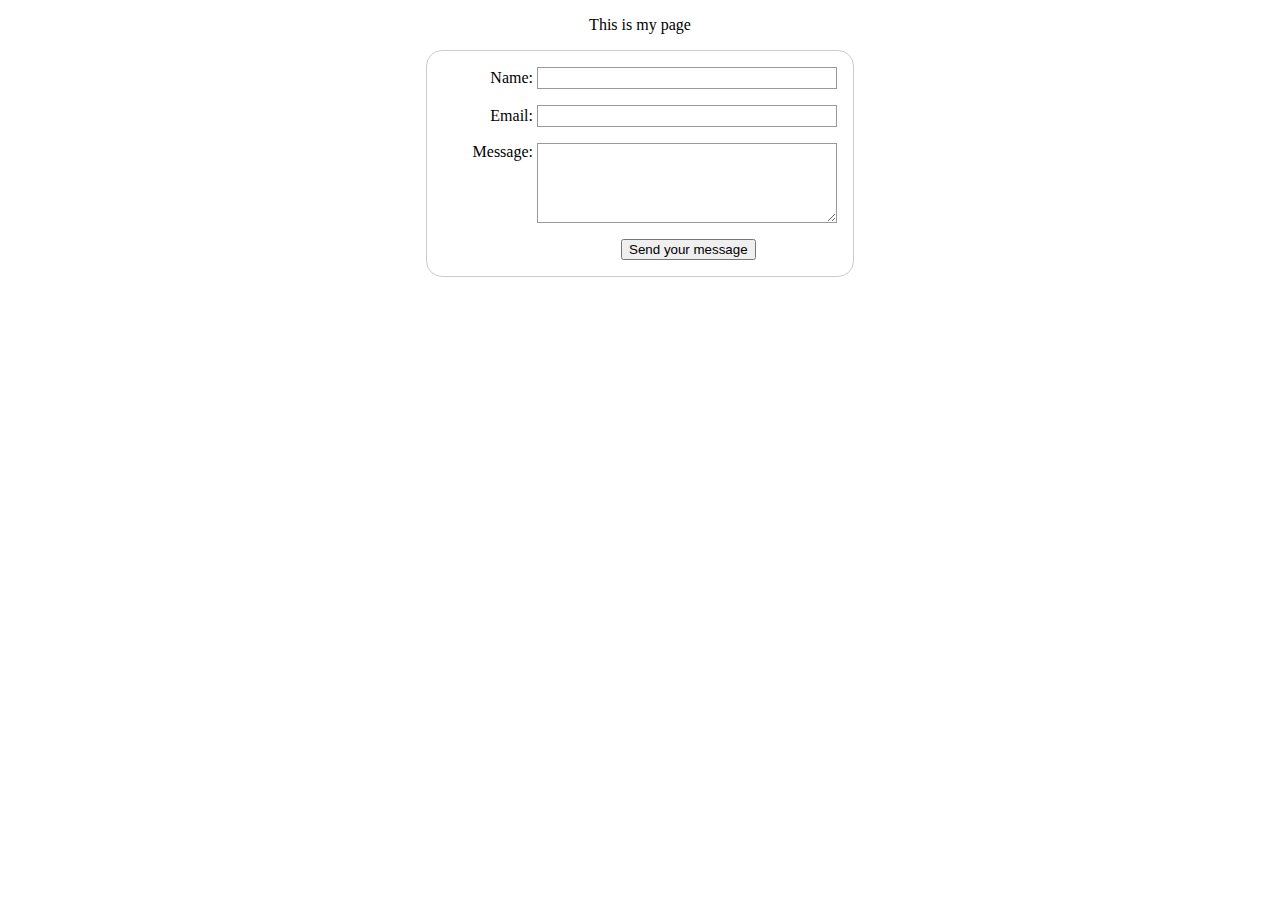
<file: Form-Basics/index.html>
<!DOCTYPE html>
<html lang="en-US">
  <head>
    <meta charset="utf-8">
    <meta name="viewport" content="width=device-width">
    <link rel="stylesheet" href="style.css">
    <title>My test page</title>
  </head>
  <body>
    <p>This is my page</p>
    <form action="/my-handling-form-page" method="post">
      <ul>
        <li>
          <label for="name">Name:</label>
          <input type="text" id="name" name="user_name" />
        </li>
        <li>
          <label for="mail">Email:</label>
          <input type="email" id="mail" name="user_email" />
        </li>
        <li>
          <label for="msg">Message:</label>
          <textarea name="user_message" id="msg"></textarea>
        </li>
        <li class="button">
          <button type="submit">Send your message</button>
        </li>
      </ul>
    </form>
  </body>
</html>
</file>
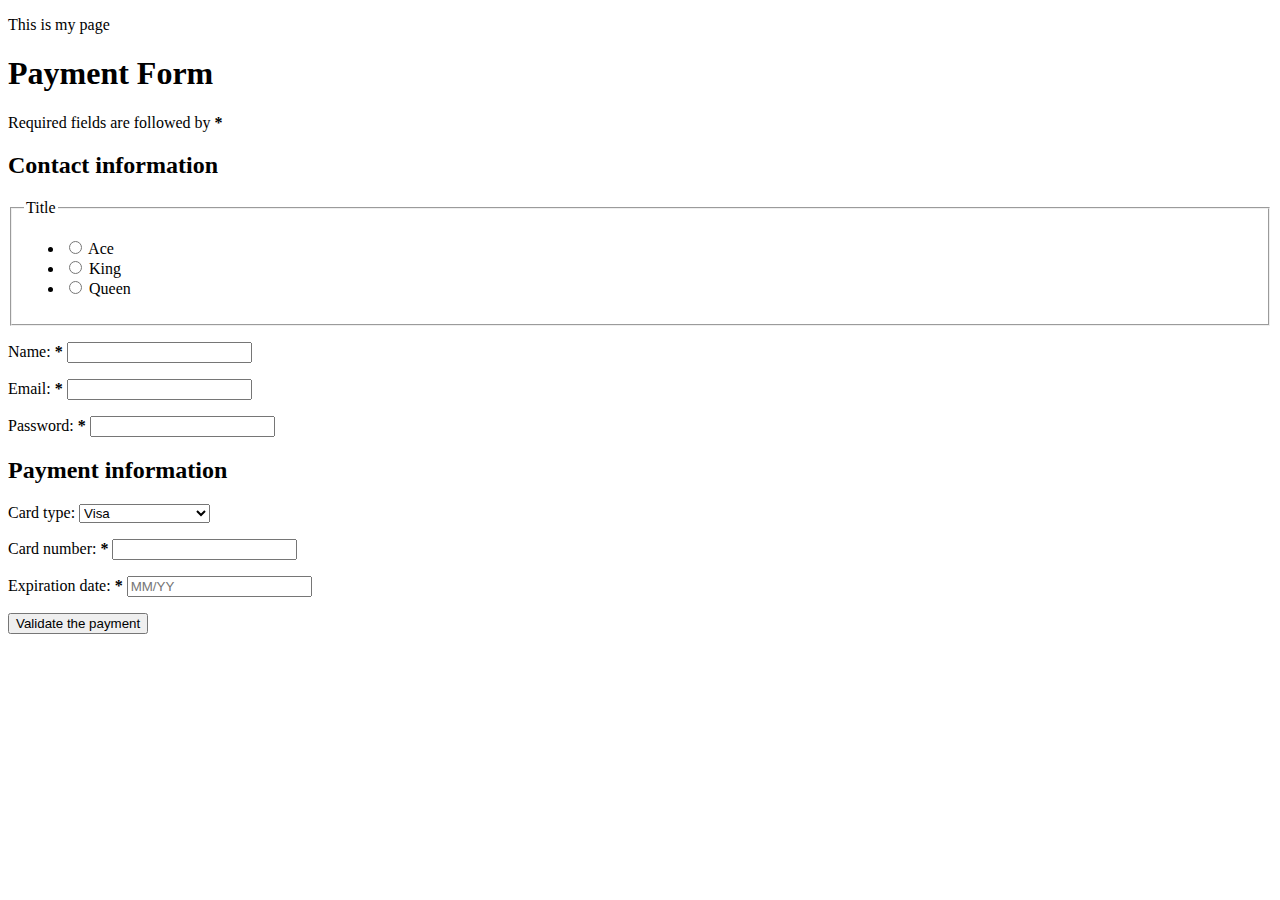
<file: Form-Basics/structure-web-form/index.html>
<!DOCTYPE html>
<html lang="en-US">
  <head>
    <meta charset="utf-8">
    <meta name="viewport" content="width=device-width">
    <title>My test page</title>
  </head>
  <body>
    <p>This is my page</p>
    <form action="">
      <h1>Payment Form</h1>
      <p>
        Required fields are followed by
        <strong><span aria-label="required">*</span></strong>
        <section>
          <h2>Contact information</h2>
          <fieldset>
            <legend>Title</legend>
            <ul>
              <li>
                <label for="title_1">
                  <input type="radio" id="title_1" name="title" value="A" />
                  Ace
                </label>
              </li>
              <li>
                <label for="title_2">
                  <input type="radio" id="title_2" name="title" value="K" />
                  King
                </label>
              </li>
              <li>
                <label for="title_3">
                  <input type="radio" id="title_3" name="title" value="Q" />
                  Queen
                </label>
              </li>
            </ul>
          </fieldset>
          <p>
            <label for="name">
              <span>Name: </span>
              <strong><span aria-label="required">*</span></strong>
            </label>
            <input type="text" id="name" name="username" required />
          </p>
          <p>
            <label for="mail">
              <span>Email: </span>
              <strong><span aria-label="required">*</span></strong>
            </label>
            <input type="email" id="mail" name="usermail" required />
          </p>
          <p>
            <label for="pwd">
              <span>Password: </span>
              <strong><span aria-label="required">*</span></strong>
            </label>
            <input type="password" id="pwd" name="password" required />
          </p>
        </section>
        <section>
          <h2>Payment information</h2>
          <p>
            <label for="card">
              <span>Card type:</span>
            </label>
            <select id="card" name="usercard">
              <option value="visa">Visa</option>
              <option value="mc">Mastercard</option>
              <option value="amex">American Express</option>
            </select>
          </p>
          <p>
            <label for="number">
              <span>Card number:</span>
              <strong><span aria-label="required">*</span></strong>
            </label>
            <input type="tel" id="number" name="cardnumber" required />
          </p>
          <p>
            <label for="expiration">
              <span>Expiration date:</span>
              <strong><span aria-label="required">*</span></strong>
            </label>
            <input
              type="text"
              id="expiration"
              name="expiration"
              required
              placeholder="MM/YY"
              pattern="^(0[1-9]|1[0-2])\/([0-9]{2})$" />
          </p>
        </section>
        <section>
          <p>
            <button type="submit">Validate the payment</button>
          </p>
        </section>        
      </p>
    </form>
  </body>
</html>
</file>
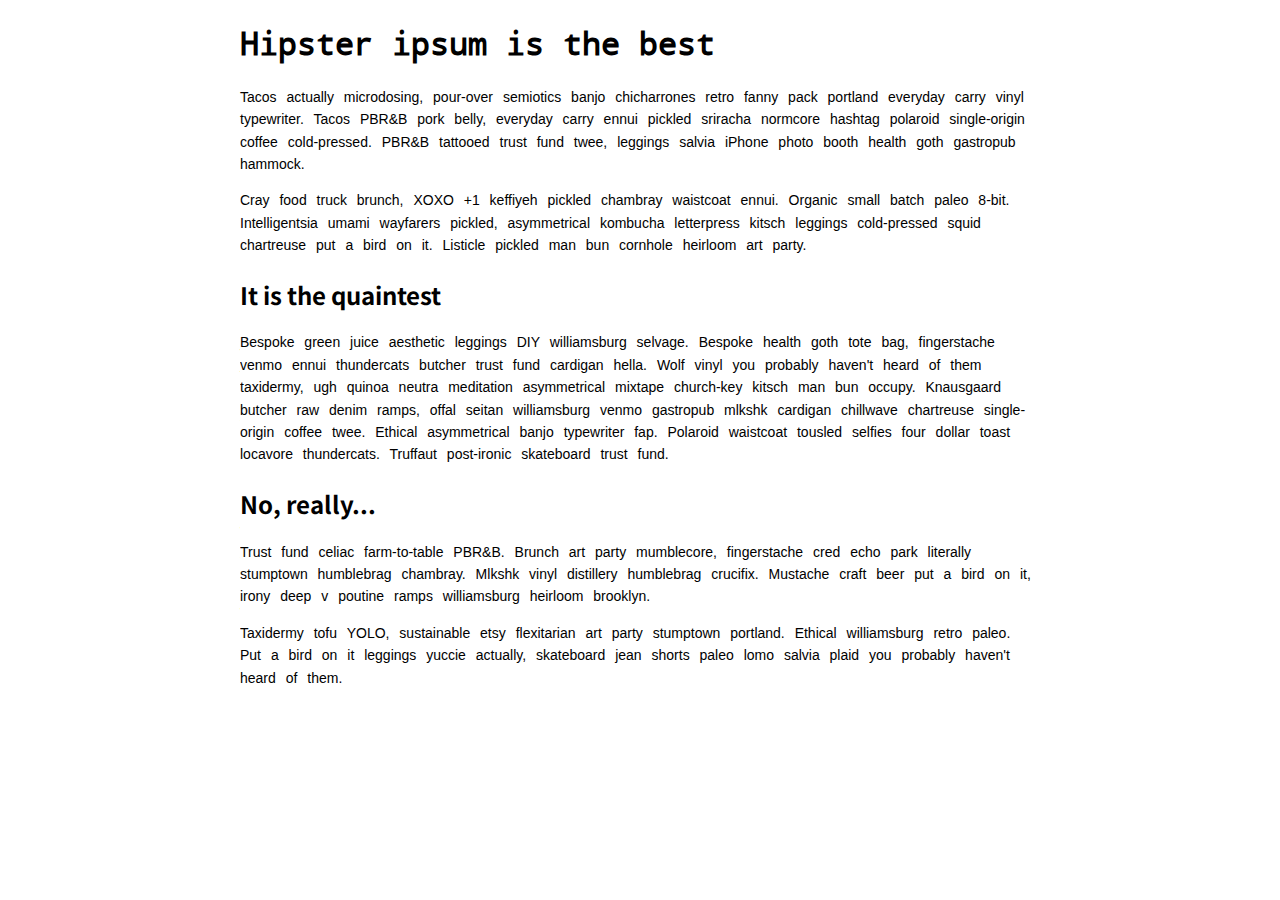
<file: More_Text_Styles/web-font-start.html>
<!DOCTYPE html>
<html lang="en-US">
  <head>
    <meta charset="utf-8">
    <meta name="viewport" content="width=device-width">
    <title>Web font example</title>
    <link rel="preconnect" href="https://fonts.googleapis.com">
    <link rel="preconnect" href="https://fonts.gstatic.com" crossorigin>
    <link href="https://fonts.googleapis.com/css2?family=Noto+Sans+JP:wght@100..900&display=swap" rel="stylesheet">
    <link href="web-font-start.css" rel="stylesheet" type="text/css">
    
  </head>
  <body>
    <h1>Hipster ipsum is the best</h1>

    <p>Tacos actually microdosing, pour-over semiotics banjo chicharrones retro fanny pack portland everyday carry vinyl typewriter. Tacos PBR&amp;B pork belly, everyday carry ennui pickled sriracha normcore hashtag polaroid single-origin coffee cold-pressed. PBR&amp;B tattooed trust fund twee, leggings salvia iPhone photo booth health goth gastropub hammock.</p>

    <p>Cray food truck brunch, XOXO +1 keffiyeh pickled chambray waistcoat ennui. Organic small batch paleo 8-bit. Intelligentsia umami wayfarers pickled, asymmetrical kombucha letterpress kitsch leggings cold-pressed squid chartreuse put a bird on it. Listicle pickled man bun cornhole heirloom art party.</p>

    <h2>It is the quaintest</h2>

    <p>Bespoke green juice aesthetic leggings DIY williamsburg selvage. Bespoke health goth tote bag, fingerstache venmo ennui thundercats butcher trust fund cardigan hella. Wolf vinyl you probably haven't heard of them taxidermy, ugh quinoa neutra meditation asymmetrical mixtape church-key kitsch man bun occupy. Knausgaard butcher raw denim ramps, offal seitan williamsburg venmo gastropub mlkshk cardigan chillwave chartreuse single-origin coffee twee. Ethical asymmetrical banjo typewriter fap. Polaroid waistcoat tousled selfies four dollar toast locavore thundercats. Truffaut post-ironic skateboard trust fund.</p>

    <h2>No, really...</h2>

    <p>Trust fund celiac farm-to-table PBR&amp;B. Brunch art party mumblecore, fingerstache cred echo park literally stumptown humblebrag chambray. Mlkshk vinyl distillery humblebrag crucifix. Mustache craft beer put a bird on it, irony deep v poutine ramps williamsburg heirloom brooklyn.</p>

    <p>Taxidermy tofu YOLO, sustainable etsy flexitarian art party stumptown portland. Ethical williamsburg retro paleo. Put a bird on it leggings yuccie actually, skateboard jean shorts paleo lomo salvia plaid you probably haven't heard of them.</p>
  </body>
</html>
</file>
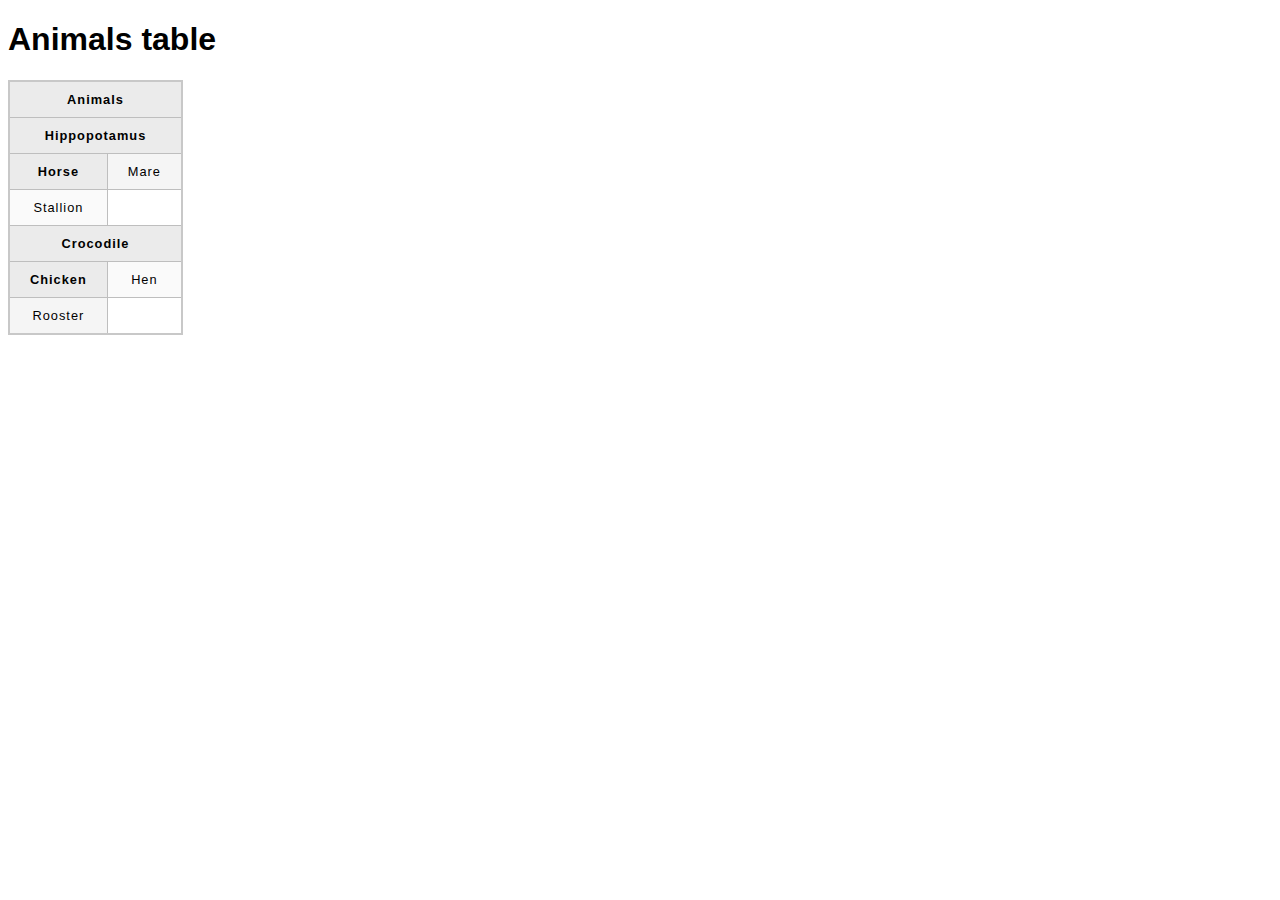
<file: Table Basics/animals-table.html>
<!DOCTYPE html>
<html lang="en-US">
  <head>
    <meta charset="utf-8">
    <meta name="viewport" content="width=device-width">
    <title>Animals table</title>
    <link href="minimal-table.css" rel="stylesheet" type="text/css">
  </head>
  <body>
    <h1>Animals table</h1>

    <table>
      <tr>
        <th colspan="2">Animals</th>
      </tr>
      <tr>
        <th colspan="2">Hippopotamus</th>
      </tr>
      <tr>
        <th>Horse</th>
        <td>Mare</td>
      </tr>
      <tr>
        <td>Stallion</td>
      </tr>
      <tr>
        <th colspan="2">Crocodile</th>
      </tr>
      <tr>
        <th>Chicken</th>
        <td>Hen</td>
      </tr>
      <tr>
        <td>Rooster</td>
      </tr>
    </table>


  </body>
</html>
</file>
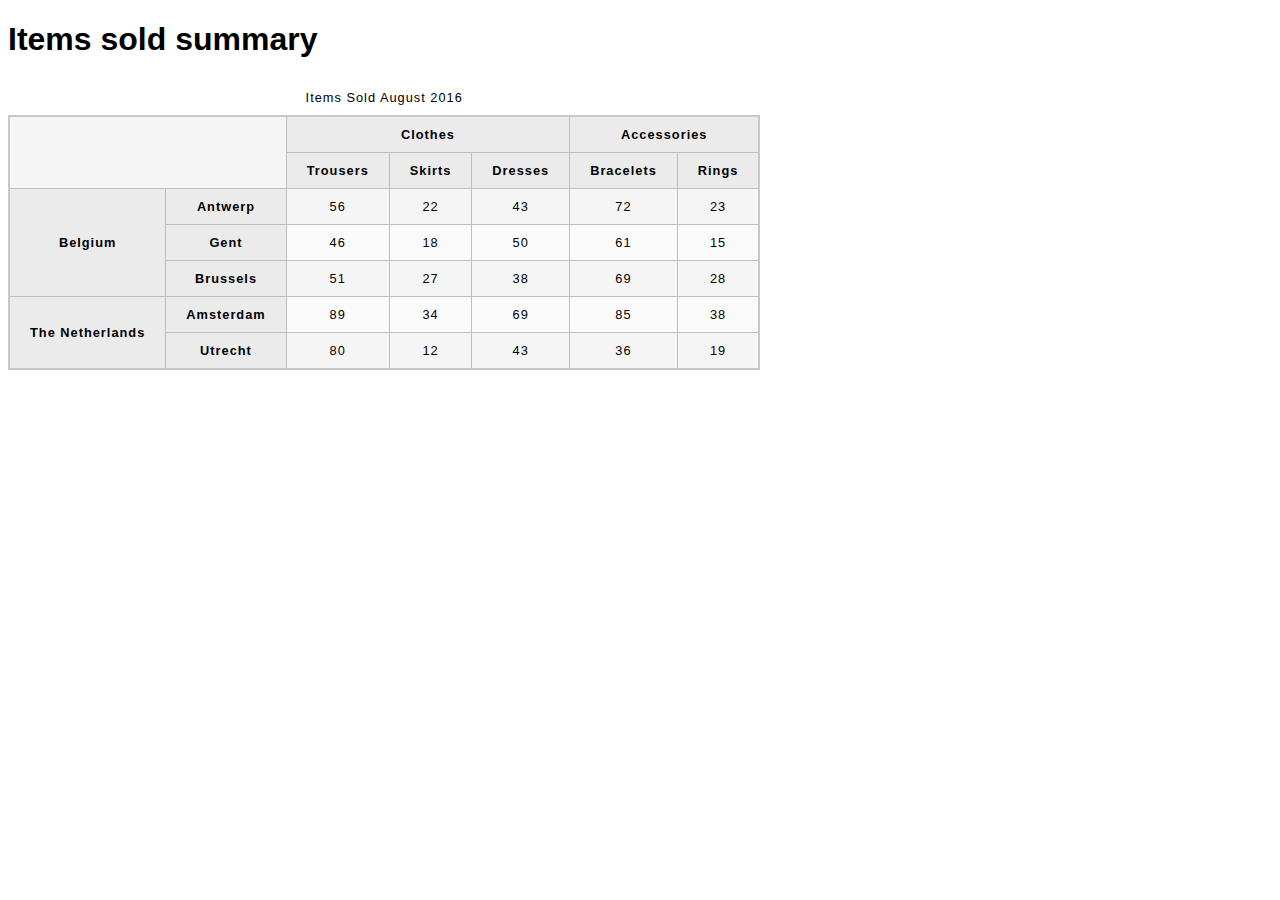
<file: Table Basics/items-sold.html>
<!DOCTYPE html>
<html lang="en-US">
  <head>
    <meta charset="utf-8">
    <meta name="viewport" content="width=device-width">
    <title>Items sold summary</title>
    <link href="minimal-table.css" rel="stylesheet" type="text/css">
  </head>

<body>
    <h1>Items sold summary</h1>

    <table>
      <caption>Items Sold August 2016</caption>
      <thead>
        <tr>
          <td colspan="2" rowspan="2"></td>
          <th colspan="3">Clothes</th>
          <th colspan="2">Accessories</th>
        </tr>
        <tr>
          <th>Trousers</th>
          <th>Skirts</th>
          <th>Dresses</th>
          <th>Bracelets</th>
          <th>Rings</th>
        </tr>
      </thead>
      <tbody>
        <tr>
          <th rowspan="3">Belgium</th>
          <th>Antwerp</th>
          <td>56</td>
          <td>22</td>
          <td>43</td>
          <td>72</td>
          <td>23</td>
        </tr>
        <tr>
          <th>Gent</th>
          <td>46</td>
          <td>18</td>
          <td>50</td>
          <td>61</td>
          <td>15</td>
        </tr>
        <tr>
          <th>Brussels</th>
          <td>51</td>
          <td>27</td>
          <td>38</td>
          <td>69</td>
          <td>28</td>
        </tr>
        <tr>
          <th rowspan="2">The Netherlands</th>
          <th>Amsterdam</th>
          <td>89</td>
          <td>34</td>
          <td>69</td>
          <td>85</td>
          <td>38</td>
        </tr>
        <tr>
          <th>Utrecht</th>
          <td>80</td>
          <td>12</td>
          <td>43</td>
          <td>36</td>
          <td>19</td>
        </tr>
      </tbody>
    </table>

</body>

</html>
</file>
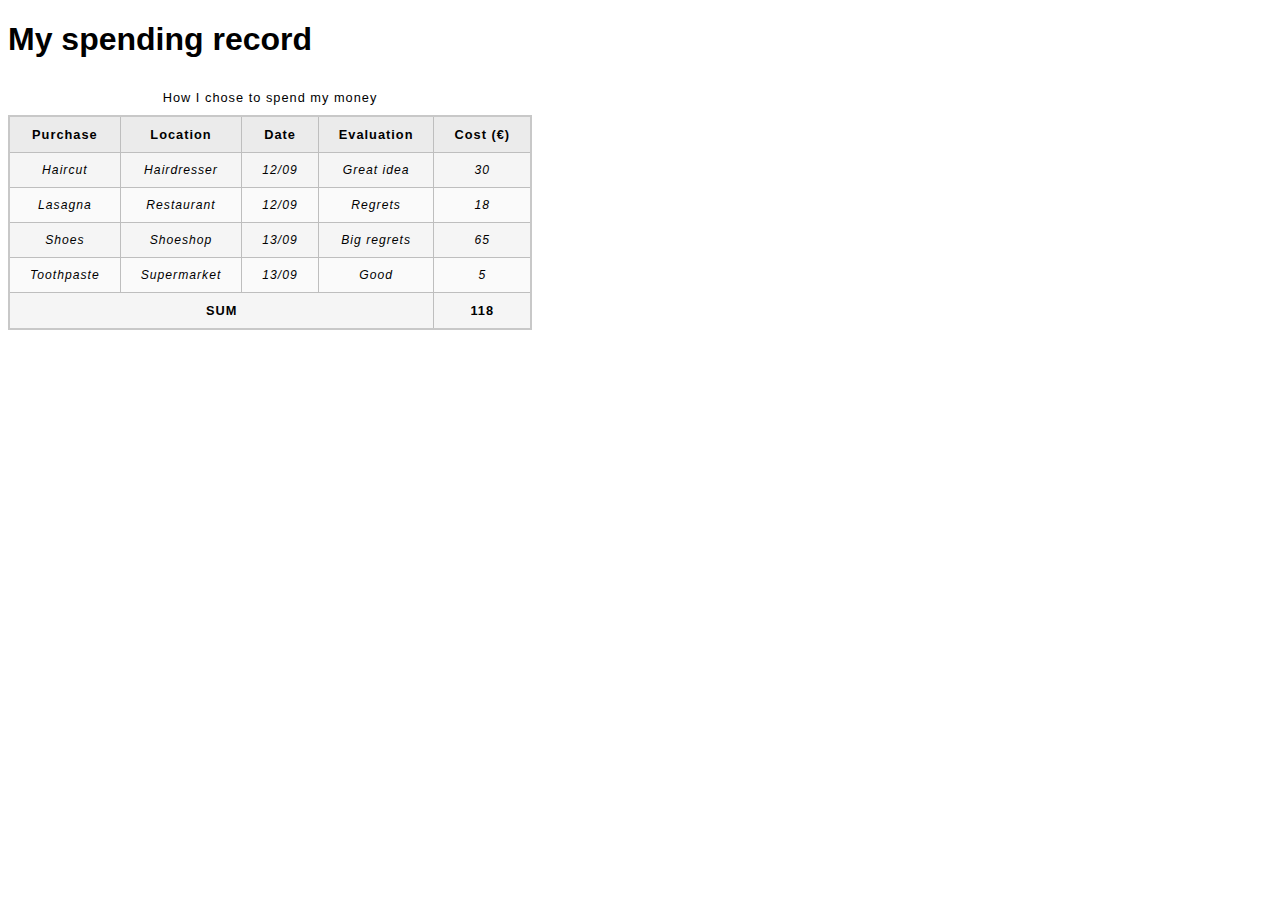
<file: Table Basics/spending-record.html>
<!DOCTYPE html>
<html lang="en-US">
  <head>
    <meta charset="utf-8">
    <meta name="viewport" content="width=device-width">
    <title>My spending record</title>
    <link href="minimal-table.css" rel="stylesheet" type="text/css">
    <style>
      tbody {
        font-size: 95%;
        font-style: italic;
      }

      tfoot {
        font-weight: bold;
      }
    </style>
  </head>
  <body>
    <h1>My spending record</h1>

      <table>
        <caption>How I chose to spend my money</caption>
          <thead>
            <th>Purchase</th>
            <th>Location</th>
            <th>Date</th>
            <th>Evaluation</th>
            <th>Cost (€)</th>
          </thead>
          <tfoot>
            <td colspan="4">SUM</td>
            <td>118</td>
          </tfoot>
          <tr>
            <td>Haircut</td>
            <td>Hairdresser</td>
            <td>12/09</td>
            <td>Great idea</td>
            <td>30</td>
          </tr>
          <tr>
            <td>Lasagna</td>
            <td>Restaurant</td>
            <td>12/09</td>
            <td>Regrets</td>
            <td>18</td>
          </tr>
          <tr>
            <td>Shoes</td>
            <td>Shoeshop</td>
            <td>13/09</td>
            <td>Big regrets</td>
            <td>65</td>
          </tr>
          <tr>
            <td>Toothpaste</td>
            <td>Supermarket</td>
            <td>13/09</td>
            <td>Good</td>
            <td>5</td>
          </tr>
    </table>

  </body>
</html>
</file>
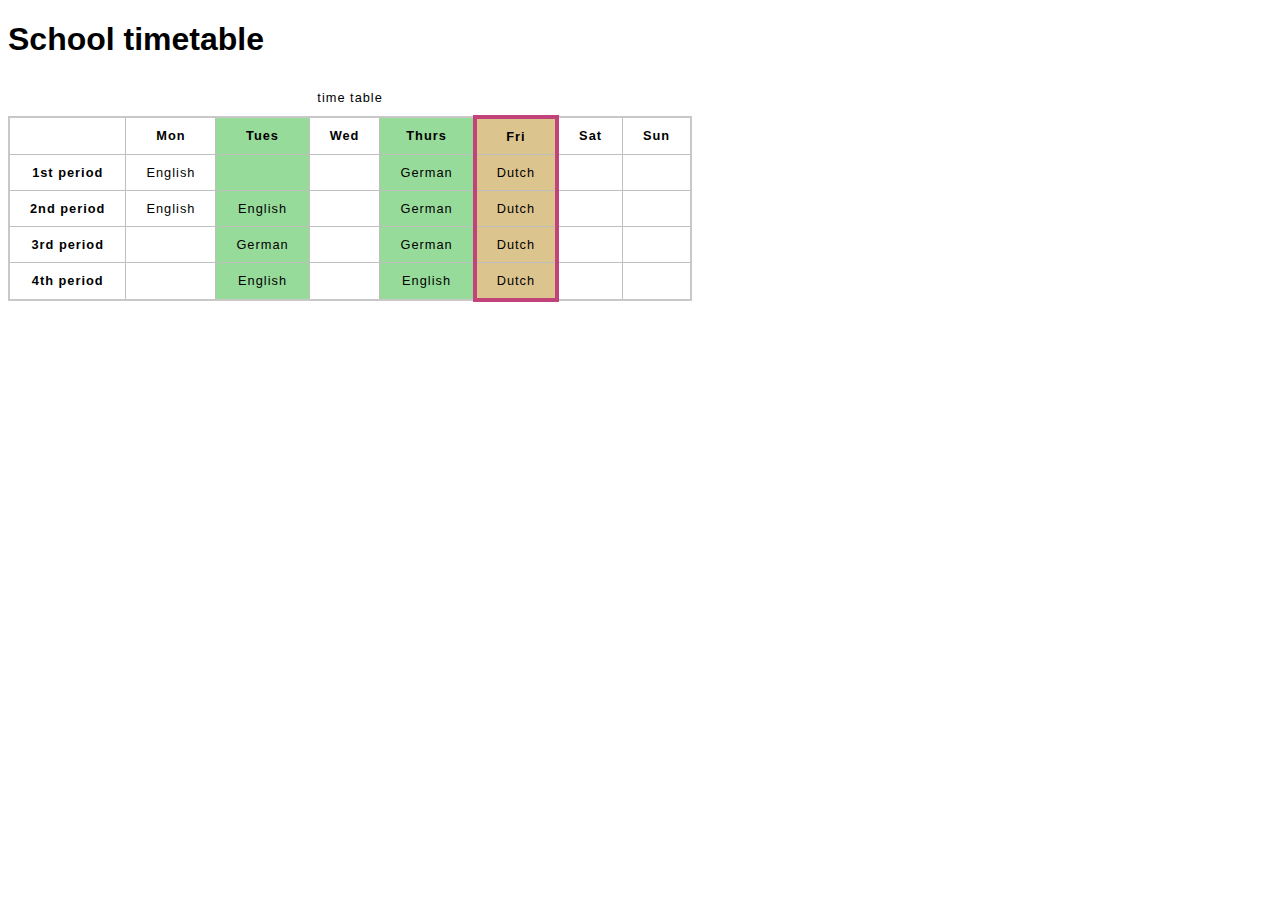
<file: Table Basics/timetable.html>
<!DOCTYPE html>
<html lang="en-US">
  <head>
    <meta charset="utf-8">
    <meta name="viewport" content="width=device-width">
    <title>School timetable</title>
    <style>
    html {
      font-family: sans-serif;
    }

    table {
      border-collapse: collapse;
      border: 2px solid rgb(200,200,200);
      letter-spacing: 1px;
      font-size: 0.8rem;
    }

    td, th {
      border: 1px solid rgb(190,190,190);
      padding: 10px 20px;
    }

    td {
      text-align: center;
    }

    caption {
      padding: 10px;
    }
    </style>
  </head>
  <body>
    <h1>School timetable</h1>

    <table>
      <caption>time table</caption>
      <colgroup>
        <col span="2">
        <col style="background-color: #97db9a;">
        <col style="width: 42px;">
        <col style="background-color: #97db9a;">
        <col style="background-color: #dcc48e; border: 4px solid #c1437a;">
        <col style="width: 42px;" span="2">
      </colgroup>
      <tr>
        <td>&nbsp;</td>
        <th>Mon</th>
        <th>Tues</th>
        <th>Wed</th>
        <th>Thurs</th>
        <th>Fri</th>
        <th>Sat</th>
        <th>Sun</th>
      </tr>
      <tr>
        <th>1st period</th>
        <td>English</td>
        <td>&nbsp;</td>
        <td>&nbsp;</td>
        <td>German</td>
        <td>Dutch</td>
        <td>&nbsp;</td>
        <td>&nbsp;</td>
      </tr>
      <tr>
        <th>2nd period</th>
        <td>English</td>
        <td>English</td>
        <td>&nbsp;</td>
        <td>German</td>
        <td>Dutch</td>
        <td>&nbsp;</td>
        <td>&nbsp;</td>
      </tr>
      <tr>
        <th>3rd period</th>
        <td>&nbsp;</td>
        <td>German</td>
        <td>&nbsp;</td>
        <td>German</td>
        <td>Dutch</td>
        <td>&nbsp;</td>
        <td>&nbsp;</td>
      </tr>
      <tr>
        <th>4th period</th>
        <td>&nbsp;</td>
        <td>English</td>
        <td>&nbsp;</td>
        <td>English</td>
        <td>Dutch</td>
        <td>&nbsp;</td>
        <td>&nbsp;</td>
      </tr>
    </table>


  </body>
</html>
</file>
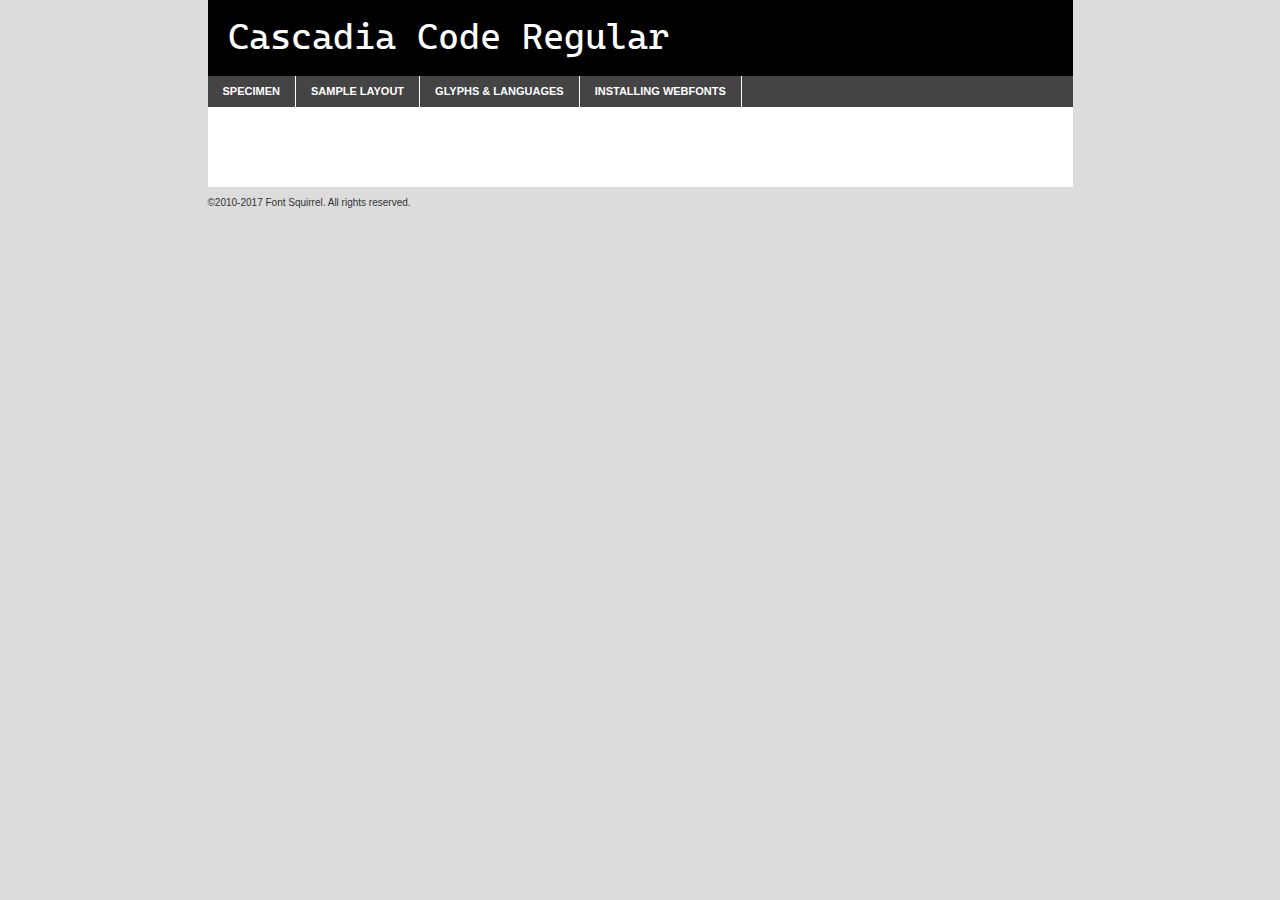
<file: More_Text_Styles/fonts/cascadia-demo.html>
<!DOCTYPE html PUBLIC "-//W3C//DTD XHTML 1.0 Transitional//EN"
        "http://www.w3.org/TR/xhtml1/DTD/xhtml1-transitional.dtd">

<html xmlns="http://www.w3.org/1999/xhtml" xml:lang="en" lang="en">
<head>
    <meta http-equiv="Content-Type" content="text/html; charset=utf-8"/>
    <script src="http://ajax.googleapis.com/ajax/libs/jquery/1.7.2/jquery.min.js" type="text/javascript" charset="utf-8"></script>
    <script type="text/javascript">
		(function($) {
			$.fn.easyTabs = function(option) {
				var param = jQuery.extend({ fadeSpeed: 'fast', defaultContent: 1, activeClass: 'active' }, option);
				$(this).each(function() {
					var thisId = '#' + this.id;
					if ( param.defaultContent == '' )
					{
						param.defaultContent = 1;
					}
					if ( typeof param.defaultContent == 'number' )
					{
						var defaultTab = $(thisId + ' .tabs li:eq(' + (param.defaultContent - 1) + ') a').attr('href').substr(1);
					}
					else
					{
						var defaultTab = param.defaultContent;
					}
					$(thisId + ' .tabs li a').each(function() {
						var tabToHide = $(this).attr('href').substr(1);
						$('#' + tabToHide).addClass('easytabs-tab-content');
					});
					hideAll();
					changeContent(defaultTab);

					function hideAll() {$(thisId + ' .easytabs-tab-content').hide();}

					function changeContent(tabId)
					{
						hideAll();
						$(thisId + ' .tabs li').removeClass(param.activeClass);
						$(thisId + ' .tabs li a[href=#' + tabId + ']').closest('li').addClass(param.activeClass);
						if ( param.fadeSpeed != 'none' )
						{
							$(thisId + ' #' + tabId).fadeIn(param.fadeSpeed);
						}
						else
						{
							$(thisId + ' #' + tabId).show();
						}
					}

					$(thisId + ' .tabs li').click(function() {
						var tabId = $(this).find('a').attr('href').substr(1);
						changeContent(tabId);
						return false;
					});
				});
			}
		})(jQuery);
    </script>
    <link rel="stylesheet" href="specimen_files/specimen_stylesheet.css" type="text/css" charset="utf-8"/>
    <link rel="stylesheet" href="stylesheet.css" type="text/css" charset="utf-8"/>

    <style type="text/css">
        		body {
			font-family: 'cascadia_coderegular';
        		}

            </style>

    <title>Cascadia Code Regular Specimen</title>


    <script type="text/javascript" charset="utf-8">
		$(document).ready(function() {
			$('#container').easyTabs({ defaultContent: 1 });
		});
    </script>
</head>

<body>
<div id="container">
    <div id="header">
		Cascadia Code Regular    </div>
    <ul class="tabs">
        <li><a href="#specimen">Specimen</a></li>
        <li><a href="#layout">Sample Layout</a></li>
		        <li><a href="#glyphs">Glyphs &amp; Languages</a></li>
        <li><a href="#installing">Installing Webfonts</a></li>

    </ul>

    <div id="main_content">


        <div id="specimen">

            <div class="section">
                <div class="grid12 firstcol">
                    <div class="huge">AaBb</div>
                </div>
            </div>

            <div class="section">
                <div class="glyph_range">A&#x200B;B&#x200b;C&#x200b;D&#x200b;E&#x200b;F&#x200b;G&#x200b;H&#x200b;I&#x200b;J&#x200b;K&#x200b;L&#x200b;M&#x200b;N&#x200b;O&#x200b;P&#x200b;Q&#x200b;R&#x200b;S&#x200b;T&#x200b;U&#x200b;V&#x200b;W&#x200b;X&#x200b;Y&#x200b;Z&#x200b;a&#x200b;b&#x200b;c&#x200b;d&#x200b;e&#x200b;f&#x200b;g&#x200b;h&#x200b;i&#x200b;j&#x200b;k&#x200b;l&#x200b;m&#x200b;n&#x200b;o&#x200b;p&#x200b;q&#x200b;r&#x200b;s&#x200b;t&#x200b;u&#x200b;v&#x200b;w&#x200b;x&#x200b;y&#x200b;z&#x200b;1&#x200b;2&#x200b;3&#x200b;4&#x200b;5&#x200b;6&#x200b;7&#x200b;8&#x200b;9&#x200b;0&#x200b;&amp;&#x200b;.&#x200b;,&#x200b;?&#x200b;!&#x200b;&#64;&#x200b;(&#x200b;)&#x200b;#&#x200b;$&#x200b;%&#x200b;*&#x200b;+&#x200b;-&#x200b;=&#x200b;:&#x200b;;</div>
            </div>
            <div class="section">
                <div class="grid12 firstcol">
                    <table class="sample_table">
                        <tr>
                            <td>10</td>
                            <td class="size10">abcdefghijklmnopqrstuvwxyzABCDEFGHIJKLMNOPQRSTUVWXYZ0123456789abcdefghijklmnopqrstuvwxyzABCDEFGHIJKLMNOPQRSTUVWXYZ0123456789abcdefghijklmnopqrstuvwxyzABCDEFGHIJKLMNOPQRSTUVWXYZ</td>
                        </tr>
                        <tr>
                            <td>11</td>
                            <td class="size11">abcdefghijklmnopqrstuvwxyzABCDEFGHIJKLMNOPQRSTUVWXYZ0123456789abcdefghijklmnopqrstuvwxyzABCDEFGHIJKLMNOPQRSTUVWXYZ0123456789abcdefghijklmnopqrstuvwxyzABCDEFGHIJKLMNOPQRSTUVWXYZ</td>
                        </tr>
                        <tr>
                            <td>12</td>
                            <td class="size12">abcdefghijklmnopqrstuvwxyzABCDEFGHIJKLMNOPQRSTUVWXYZ0123456789abcdefghijklmnopqrstuvwxyzABCDEFGHIJKLMNOPQRSTUVWXYZ0123456789abcdefghijklmnopqrstuvwxyzABCDEFGHIJKLMNOPQRSTUVWXYZ</td>
                        </tr>
                        <tr>
                            <td>13</td>
                            <td class="size13">abcdefghijklmnopqrstuvwxyzABCDEFGHIJKLMNOPQRSTUVWXYZ0123456789abcdefghijklmnopqrstuvwxyzABCDEFGHIJKLMNOPQRSTUVWXYZ0123456789abcdefghijklmnopqrstuvwxyzABCDEFGHIJKLMNOPQRSTUVWXYZ</td>
                        </tr>
                        <tr>
                            <td>14</td>
                            <td class="size14">abcdefghijklmnopqrstuvwxyzABCDEFGHIJKLMNOPQRSTUVWXYZ0123456789abcdefghijklmnopqrstuvwxyzABCDEFGHIJKLMNOPQRSTUVWXYZ0123456789abcdefghijklmnopqrstuvwxyzABCDEFGHIJKLMNOPQRSTUVWXYZ</td>
                        </tr>
                        <tr>
                            <td>16</td>
                            <td class="size16">abcdefghijklmnopqrstuvwxyzABCDEFGHIJKLMNOPQRSTUVWXYZ0123456789abcdefghijklmnopqrstuvwxyzABCDEFGHIJKLMNOPQRSTUVWXYZ</td>
                        </tr>
                        <tr>
                            <td>18</td>
                            <td class="size18">abcdefghijklmnopqrstuvwxyzABCDEFGHIJKLMNOPQRSTUVWXYZ0123456789abcdefghijklmnopqrstuvwxyzABCDEFGHIJKLMNOPQRSTUVWXYZ</td>
                        </tr>
                        <tr>
                            <td>20</td>
                            <td class="size20">abcdefghijklmnopqrstuvwxyzABCDEFGHIJKLMNOPQRSTUVWXYZ0123456789abcdefghijklmnopqrstuvwxyzABCDEFGHIJKLMNOPQRSTUVWXYZ</td>
                        </tr>
                        <tr>
                            <td>24</td>
                            <td class="size24">abcdefghijklmnopqrstuvwxyzABCDEFGHIJKLMNOPQRSTUVWXYZ0123456789abcdefghijklmnopqrstuvwxyzABCDEFGHIJKLMNOPQRSTUVWXYZ</td>
                        </tr>
                        <tr>
                            <td>30</td>
                            <td class="size30">abcdefghijklmnopqrstuvwxyzABCDEFGHIJKLMNOPQRSTUVWXYZ0123456789abcdefghijklmnopqrstuvwxyzABCDEFGHIJKLMNOPQRSTUVWXYZ</td>
                        </tr>
                        <tr>
                            <td>36</td>
                            <td class="size36">abcdefghijklmnopqrstuvwxyzABCDEFGHIJKLMNOPQRSTUVWXYZ0123456789abcdefghijklmnopqrstuvwxyzABCDEFGHIJKLMNOPQRSTUVWXYZ</td>
                        </tr>
                        <tr>
                            <td>48</td>
                            <td class="size48">abcdefghijklmnopqrstuvwxyzABCDEFGHIJKLMNOPQRSTUVWXYZ0123456789abcdefghijklmnopqrstuvwxyzABCDEFGHIJKLMNOPQRSTUVWXYZ</td>
                        </tr>
                        <tr>
                            <td>60</td>
                            <td class="size60">abcdefghijklmnopqrstuvwxyzABCDEFGHIJKLMNOPQRSTUVWXYZ0123456789abcdefghijklmnopqrstuvwxyzABCDEFGHIJKLMNOPQRSTUVWXYZ</td>
                        </tr>
                        <tr>
                            <td>72</td>
                            <td class="size72">abcdefghijklmnopqrstuvwxyzABCDEFGHIJKLMNOPQRSTUVWXYZ0123456789abcdefghijklmnopqrstuvwxyzABCDEFGHIJKLMNOPQRSTUVWXYZ</td>
                        </tr>
                        <tr>
                            <td>90</td>
                            <td class="size90">abcdefghijklmnopqrstuvwxyzABCDEFGHIJKLMNOPQRSTUVWXYZ0123456789abcdefghijklmnopqrstuvwxyzABCDEFGHIJKLMNOPQRSTUVWXYZ</td>
                        </tr>
                    </table>

                </div>

            </div>


            <div class="section" id="bodycomparison">


                <div id="xheight">
                    <div class="fontbody">&#x25FC;&#x25FC;&#x25FC;&#x25FC;&#x25FC;&#x25FC;&#x25FC;&#x25FC;&#x25FC;&#x25FC;&#x25FC;&#x25FC;&#x25FC;&#x25FC;&#x25FC;&#x25FC;&#x25FC;&#x25FC;&#x25FC;&#x25FC;&#x25FC;&#x25FC;&#x25FC;&#x25FC;&#x25FC;&#x25FC;&#x25FC;&#x25FC;&#x25FC;&#x25FC;&#x25FC;&#x25FC;&#x25FC;&#x25FC;&#x25FC;&#x25FC;&#x25FC;&#x25FC;&#x25FC;&#x25FC;&#x25FC;&#x25FC;&#x25FC;&#x25FC;&#x25FC;&#x25FC;&#x25FC;&#x25FC;&#x25FC;&#x25FC;&#x25FC;&#x25FC;&#x25FC;&#x25FC;&#x25FC;&#x25FC;&#x25FC;&#x25FC;&#x25FC;&#x25FC;&#x25FC;&#x25FC;&#x25FC;&#x25FC;&#x25FC;&#x25FC;&#x25FC;&#x25FC;&#x25FC;&#x25FC;&#x25FC;&#x25FC;&#x25FC;&#x25FC;&#x25FC;&#x25FC;&#x25FC;&#x25FC;&#x25FC;&#x25FC;&#x25FC;&#x25FC;&#x25FC;&#x25FC;&#x25FC;&#x25FC;&#x25FC;&#x25FC;&#x25FC;&#x25FC;&#x25FC;&#x25FC;&#x25FC;&#x25FC;&#x25FC;&#x25FC;&#x25FC;&#x25FC;&#x25FC;body</div>
                    <div class="arialbody">body</div>
                    <div class="verdanabody">body</div>
                    <div class="georgiabody">body</div>
                </div>
                <div class="fontbody" style="z-index:1">
                    body<span>Cascadia Code Regular</span>
                </div>
                <div class="arialbody" style="z-index:1">
                    body<span>Arial</span>
                </div>
                <div class="verdanabody" style="z-index:1">
                    body<span>Verdana</span>
                </div>
                <div class="georgiabody" style="z-index:1">
                    body<span>Georgia</span>
                </div>


            </div>


            <div class="section psample psample_row1" id="">

                <div class="grid2 firstcol">
                    <p class="size10"><span>10.</span>Aenean lacinia bibendum nulla sed consectetur. Fusce dapibus, tellus ac cursus commodo, tortor mauris condimentum nibh, ut fermentum massa justo sit amet risus. Nullam id dolor id nibh ultricies vehicula ut id elit. Cum sociis natoque penatibus et magnis dis parturient montes, nascetur ridiculus mus. Nulla vitae elit libero, a pharetra augue.</p>

                </div>
                <div class="grid3">
                    <p class="size11"><span>11.</span>Aenean lacinia bibendum nulla sed consectetur. Fusce dapibus, tellus ac cursus commodo, tortor mauris condimentum nibh, ut fermentum massa justo sit amet risus. Nullam id dolor id nibh ultricies vehicula ut id elit. Cum sociis natoque penatibus et magnis dis parturient montes, nascetur ridiculus mus. Nulla vitae elit libero, a pharetra augue.</p>

                </div>
                <div class="grid3">
                    <p class="size12"><span>12.</span>Aenean lacinia bibendum nulla sed consectetur. Fusce dapibus, tellus ac cursus commodo, tortor mauris condimentum nibh, ut fermentum massa justo sit amet risus. Nullam id dolor id nibh ultricies vehicula ut id elit. Cum sociis natoque penatibus et magnis dis parturient montes, nascetur ridiculus mus. Nulla vitae elit libero, a pharetra augue.</p>

                </div>
                <div class="grid4">
                    <p class="size13"><span>13.</span>Aenean lacinia bibendum nulla sed consectetur. Fusce dapibus, tellus ac cursus commodo, tortor mauris condimentum nibh, ut fermentum massa justo sit amet risus. Nullam id dolor id nibh ultricies vehicula ut id elit. Cum sociis natoque penatibus et magnis dis parturient montes, nascetur ridiculus mus. Nulla vitae elit libero, a pharetra augue.</p>

                </div>
                <div class="white_blend"></div>

            </div>
            <div class="section psample psample_row2" id="">
                <div class="grid3 firstcol">
                    <p class="size14"><span>14.</span>Aenean lacinia bibendum nulla sed consectetur. Fusce dapibus, tellus ac cursus commodo, tortor mauris condimentum nibh, ut fermentum massa justo sit amet risus. Nullam id dolor id nibh ultricies vehicula ut id elit. Cum sociis natoque penatibus et magnis dis parturient montes, nascetur ridiculus mus. Nulla vitae elit libero, a pharetra augue.</p>

                </div>
                <div class="grid4">
                    <p class="size16"><span>16.</span>Aenean lacinia bibendum nulla sed consectetur. Fusce dapibus, tellus ac cursus commodo, tortor mauris condimentum nibh, ut fermentum massa justo sit amet risus. Nullam id dolor id nibh ultricies vehicula ut id elit. Cum sociis natoque penatibus et magnis dis parturient montes, nascetur ridiculus mus. Nulla vitae elit libero, a pharetra augue.</p>

                </div>
                <div class="grid5">
                    <p class="size18"><span>18.</span>Aenean lacinia bibendum nulla sed consectetur. Fusce dapibus, tellus ac cursus commodo, tortor mauris condimentum nibh, ut fermentum massa justo sit amet risus. Nullam id dolor id nibh ultricies vehicula ut id elit. Cum sociis natoque penatibus et magnis dis parturient montes, nascetur ridiculus mus. Nulla vitae elit libero, a pharetra augue.</p>

                </div>

                <div class="white_blend"></div>

            </div>

            <div class="section psample psample_row3" id="">
                <div class="grid5 firstcol">
                    <p class="size20"><span>20.</span>Aenean lacinia bibendum nulla sed consectetur. Fusce dapibus, tellus ac cursus commodo, tortor mauris condimentum nibh, ut fermentum massa justo sit amet risus. Nullam id dolor id nibh ultricies vehicula ut id elit. Cum sociis natoque penatibus et magnis dis parturient montes, nascetur ridiculus mus. Nulla vitae elit libero, a pharetra augue.</p>
                </div>
                <div class="grid7">
                    <p class="size24"><span>24.</span>Aenean lacinia bibendum nulla sed consectetur. Fusce dapibus, tellus ac cursus commodo, tortor mauris condimentum nibh, ut fermentum massa justo sit amet risus. Nullam id dolor id nibh ultricies vehicula ut id elit. Cum sociis natoque penatibus et magnis dis parturient montes, nascetur ridiculus mus. Nulla vitae elit libero, a pharetra augue.</p>
                </div>

                <div class="white_blend"></div>

            </div>

            <div class="section psample psample_row4" id="">
                <div class="grid12 firstcol">
                    <p class="size30"><span>30.</span>Aenean lacinia bibendum nulla sed consectetur. Fusce dapibus, tellus ac cursus commodo, tortor mauris condimentum nibh, ut fermentum massa justo sit amet risus. Nullam id dolor id nibh ultricies vehicula ut id elit. Cum sociis natoque penatibus et magnis dis parturient montes, nascetur ridiculus mus. Nulla vitae elit libero, a pharetra augue.</p>
                </div>
                <div class="white_blend"></div>

            </div>


            <div class="section psample psample_row1 fullreverse">
                <div class="grid2 firstcol">
                    <p class="size10"><span>10.</span>Aenean lacinia bibendum nulla sed consectetur. Fusce dapibus, tellus ac cursus commodo, tortor mauris condimentum nibh, ut fermentum massa justo sit amet risus. Nullam id dolor id nibh ultricies vehicula ut id elit. Cum sociis natoque penatibus et magnis dis parturient montes, nascetur ridiculus mus. Nulla vitae elit libero, a pharetra augue.</p>

                </div>
                <div class="grid3">
                    <p class="size11"><span>11.</span>Aenean lacinia bibendum nulla sed consectetur. Fusce dapibus, tellus ac cursus commodo, tortor mauris condimentum nibh, ut fermentum massa justo sit amet risus. Nullam id dolor id nibh ultricies vehicula ut id elit. Cum sociis natoque penatibus et magnis dis parturient montes, nascetur ridiculus mus. Nulla vitae elit libero, a pharetra augue.</p>

                </div>
                <div class="grid3">
                    <p class="size12"><span>12.</span>Aenean lacinia bibendum nulla sed consectetur. Fusce dapibus, tellus ac cursus commodo, tortor mauris condimentum nibh, ut fermentum massa justo sit amet risus. Nullam id dolor id nibh ultricies vehicula ut id elit. Cum sociis natoque penatibus et magnis dis parturient montes, nascetur ridiculus mus. Nulla vitae elit libero, a pharetra augue.</p>

                </div>
                <div class="grid4">
                    <p class="size13"><span>13.</span>Aenean lacinia bibendum nulla sed consectetur. Fusce dapibus, tellus ac cursus commodo, tortor mauris condimentum nibh, ut fermentum massa justo sit amet risus. Nullam id dolor id nibh ultricies vehicula ut id elit. Cum sociis natoque penatibus et magnis dis parturient montes, nascetur ridiculus mus. Nulla vitae elit libero, a pharetra augue.</p>

                </div>
                <div class="black_blend"></div>

            </div>

            <div class="section psample psample_row2 fullreverse">
                <div class="grid3 firstcol">
                    <p class="size14"><span>14.</span>Aenean lacinia bibendum nulla sed consectetur. Fusce dapibus, tellus ac cursus commodo, tortor mauris condimentum nibh, ut fermentum massa justo sit amet risus. Nullam id dolor id nibh ultricies vehicula ut id elit. Cum sociis natoque penatibus et magnis dis parturient montes, nascetur ridiculus mus. Nulla vitae elit libero, a pharetra augue.</p>

                </div>
                <div class="grid4">
                    <p class="size16"><span>16.</span>Aenean lacinia bibendum nulla sed consectetur. Fusce dapibus, tellus ac cursus commodo, tortor mauris condimentum nibh, ut fermentum massa justo sit amet risus. Nullam id dolor id nibh ultricies vehicula ut id elit. Cum sociis natoque penatibus et magnis dis parturient montes, nascetur ridiculus mus. Nulla vitae elit libero, a pharetra augue.</p>

                </div>
                <div class="grid5">
                    <p class="size18"><span>18.</span>Aenean lacinia bibendum nulla sed consectetur. Fusce dapibus, tellus ac cursus commodo, tortor mauris condimentum nibh, ut fermentum massa justo sit amet risus. Nullam id dolor id nibh ultricies vehicula ut id elit. Cum sociis natoque penatibus et magnis dis parturient montes, nascetur ridiculus mus. Nulla vitae elit libero, a pharetra augue.</p>

                </div>
                <div class="black_blend"></div>

            </div>

            <div class="section psample fullreverse psample_row3" id="">
                <div class="grid5 firstcol">
                    <p class="size20"><span>20.</span>Aenean lacinia bibendum nulla sed consectetur. Fusce dapibus, tellus ac cursus commodo, tortor mauris condimentum nibh, ut fermentum massa justo sit amet risus. Nullam id dolor id nibh ultricies vehicula ut id elit. Cum sociis natoque penatibus et magnis dis parturient montes, nascetur ridiculus mus. Nulla vitae elit libero, a pharetra augue.</p>
                </div>
                <div class="grid7">
                    <p class="size24"><span>24.</span>Aenean lacinia bibendum nulla sed consectetur. Fusce dapibus, tellus ac cursus commodo, tortor mauris condimentum nibh, ut fermentum massa justo sit amet risus. Nullam id dolor id nibh ultricies vehicula ut id elit. Cum sociis natoque penatibus et magnis dis parturient montes, nascetur ridiculus mus. Nulla vitae elit libero, a pharetra augue.</p>
                </div>

                <div class="black_blend"></div>

            </div>

            <div class="section psample fullreverse psample_row4" id="" style="border-bottom: 20px #000 solid;">
                <div class="grid12 firstcol">
                    <p class="size30"><span>30.</span>Aenean lacinia bibendum nulla sed consectetur. Fusce dapibus, tellus ac cursus commodo, tortor mauris condimentum nibh, ut fermentum massa justo sit amet risus. Nullam id dolor id nibh ultricies vehicula ut id elit. Cum sociis natoque penatibus et magnis dis parturient montes, nascetur ridiculus mus. Nulla vitae elit libero, a pharetra augue.</p>
                </div>
                <div class="black_blend"></div>

            </div>


        </div>

        <div id="layout">

            <div class="section">

                <div class="grid12 firstcol">
                    <h1>Lorem Ipsum Dolor</h1>
                    <h2>Etiam porta sem malesuada magna mollis euismod</h2>

                    <p class="byline">By <a href="#link">Aenean Lacinia</a></p>
                </div>
            </div>
            <div class="section">
                <div class="grid8 firstcol">
                    <p class="large">Donec sed odio dui. Morbi leo risus, porta ac consectetur ac, vestibulum at eros. Fusce dapibus, tellus ac cursus commodo, tortor mauris condimentum nibh, ut fermentum massa justo sit amet risus. </p>


                    <h3>Pellentesque ornare sem</h3>

                    <p>Maecenas sed diam eget risus varius blandit sit amet non magna. Maecenas faucibus mollis interdum. Donec ullamcorper nulla non metus auctor fringilla. Nullam id dolor id nibh ultricies vehicula ut id elit. Nullam id dolor id nibh ultricies vehicula ut id elit. </p>

                    <p>Aenean eu leo quam. Pellentesque ornare sem lacinia quam venenatis vestibulum. Lorem ipsum dolor sit amet, consectetur adipiscing elit. Cum sociis natoque penatibus et magnis dis parturient montes, nascetur ridiculus mus. </p>

                    <p>Nulla vitae elit libero, a pharetra augue. Praesent commodo cursus magna, vel scelerisque nisl consectetur et. Aenean lacinia bibendum nulla sed consectetur. </p>

                    <p>Nullam quis risus eget urna mollis ornare vel eu leo. Nullam quis risus eget urna mollis ornare vel eu leo. Maecenas sed diam eget risus varius blandit sit amet non magna. Donec ullamcorper nulla non metus auctor fringilla. </p>

                    <h3>Cras mattis consectetur</h3>

                    <p>Aenean eu leo quam. Pellentesque ornare sem lacinia quam venenatis vestibulum. Aenean lacinia bibendum nulla sed consectetur. Integer posuere erat a ante venenatis dapibus posuere velit aliquet. Cras mattis consectetur purus sit amet fermentum. </p>

                    <p>Nullam id dolor id nibh ultricies vehicula ut id elit. Nullam quis risus eget urna mollis ornare vel eu leo. Cras mattis consectetur purus sit amet fermentum.</p>
                </div>

                <div class="grid4 sidebar">

                    <div class="box reverse">
                        <p class="last">Nullam quis risus eget urna mollis ornare vel eu leo. Donec ullamcorper nulla non metus auctor fringilla. Cras mattis consectetur purus sit amet fermentum. Sed posuere consectetur est at lobortis. Lorem ipsum dolor sit amet, consectetur adipiscing elit. </p>
                    </div>

                    <p class="caption">Maecenas sed diam eget risus varius.</p>

                    <p>Vestibulum id ligula porta felis euismod semper. Integer posuere erat a ante venenatis dapibus posuere velit aliquet. Vestibulum id ligula porta felis euismod semper. Sed posuere consectetur est at lobortis. Maecenas sed diam eget risus varius blandit sit amet non magna. Fusce dapibus, tellus ac cursus commodo, tortor mauris condimentum nibh, ut fermentum massa justo sit amet risus. </p>


                    <p>Duis mollis, est non commodo luctus, nisi erat porttitor ligula, eget lacinia odio sem nec elit. Aenean lacinia bibendum nulla sed consectetur. Vivamus sagittis lacus vel augue laoreet rutrum faucibus dolor auctor. Aenean lacinia bibendum nulla sed consectetur. Nullam quis risus eget urna mollis ornare vel eu leo. </p>

                    <p>Praesent commodo cursus magna, vel scelerisque nisl consectetur et. Donec ullamcorper nulla non metus auctor fringilla. Maecenas faucibus mollis interdum. Fusce dapibus, tellus ac cursus commodo, tortor mauris condimentum nibh, ut fermentum massa justo sit amet risus. </p>

                </div>
            </div>

        </div>


		

        <div id="glyphs">
            <div class="section">
                <div class="grid12 firstcol">

                    <h1>Language Support</h1>
                    <p>The subset of Cascadia Code Regular in this kit supports the following languages:<br/>

						English, Arrernte, Bislama, Cebuano, Fijian, Gilbertese, Hmong, Ibanag, Iloko_ilokano, Interglossa_glosa, Interlingua, Lojban, Norfolk_pitcairnese, Oromo, Rotokas, Seychelles_creole, Shona, Somali, Southern_ndebele, Swahili, Swati_swazi, Tok_pisin, Warlpiri, Xhosa, Zulu, Latinbasic, Ubasic, Demo                    </p>
                    <h1>Glyph Chart</h1>
                    <p>The subset of Cascadia Code Regular in this kit includes all the glyphs listed below. Unicode entities are included above each glyph to help you insert individual characters into your layout.</p>
                    <div id="glyph_chart">

																				                                <div><p>&amp;#32;</p>&#32;</div>
																				                                <div><p>&amp;#33;</p>&#33;</div>
																				                                <div><p>&amp;#34;</p>&#34;</div>
																				                                <div><p>&amp;#35;</p>&#35;</div>
																				                                <div><p>&amp;#36;</p>&#36;</div>
																				                                <div><p>&amp;#37;</p>&#37;</div>
																				                                <div><p>&amp;#38;</p>&#38;</div>
																				                                <div><p>&amp;#39;</p>&#39;</div>
																				                                <div><p>&amp;#40;</p>&#40;</div>
																				                                <div><p>&amp;#41;</p>&#41;</div>
																				                                <div><p>&amp;#42;</p>&#42;</div>
																				                                <div><p>&amp;#43;</p>&#43;</div>
																				                                <div><p>&amp;#44;</p>&#44;</div>
																				                                <div><p>&amp;#45;</p>&#45;</div>
																				                                <div><p>&amp;#46;</p>&#46;</div>
																				                                <div><p>&amp;#47;</p>&#47;</div>
																				                                <div><p>&amp;#48;</p>&#48;</div>
																				                                <div><p>&amp;#49;</p>&#49;</div>
																				                                <div><p>&amp;#50;</p>&#50;</div>
																				                                <div><p>&amp;#51;</p>&#51;</div>
																				                                <div><p>&amp;#52;</p>&#52;</div>
																				                                <div><p>&amp;#53;</p>&#53;</div>
																				                                <div><p>&amp;#54;</p>&#54;</div>
																				                                <div><p>&amp;#55;</p>&#55;</div>
																				                                <div><p>&amp;#56;</p>&#56;</div>
																				                                <div><p>&amp;#57;</p>&#57;</div>
																				                                <div><p>&amp;#58;</p>&#58;</div>
																				                                <div><p>&amp;#59;</p>&#59;</div>
																				                                <div><p>&amp;#60;</p>&#60;</div>
																				                                <div><p>&amp;#61;</p>&#61;</div>
																				                                <div><p>&amp;#62;</p>&#62;</div>
																				                                <div><p>&amp;#63;</p>&#63;</div>
																				                                <div><p>&amp;#64;</p>&#64;</div>
																				                                <div><p>&amp;#65;</p>&#65;</div>
																				                                <div><p>&amp;#66;</p>&#66;</div>
																				                                <div><p>&amp;#67;</p>&#67;</div>
																				                                <div><p>&amp;#68;</p>&#68;</div>
																				                                <div><p>&amp;#69;</p>&#69;</div>
																				                                <div><p>&amp;#70;</p>&#70;</div>
																				                                <div><p>&amp;#71;</p>&#71;</div>
																				                                <div><p>&amp;#72;</p>&#72;</div>
																				                                <div><p>&amp;#73;</p>&#73;</div>
																				                                <div><p>&amp;#74;</p>&#74;</div>
																				                                <div><p>&amp;#75;</p>&#75;</div>
																				                                <div><p>&amp;#76;</p>&#76;</div>
																				                                <div><p>&amp;#77;</p>&#77;</div>
																				                                <div><p>&amp;#78;</p>&#78;</div>
																				                                <div><p>&amp;#79;</p>&#79;</div>
																				                                <div><p>&amp;#80;</p>&#80;</div>
																				                                <div><p>&amp;#81;</p>&#81;</div>
																				                                <div><p>&amp;#82;</p>&#82;</div>
																				                                <div><p>&amp;#83;</p>&#83;</div>
																				                                <div><p>&amp;#84;</p>&#84;</div>
																				                                <div><p>&amp;#85;</p>&#85;</div>
																				                                <div><p>&amp;#86;</p>&#86;</div>
																				                                <div><p>&amp;#87;</p>&#87;</div>
																				                                <div><p>&amp;#88;</p>&#88;</div>
																				                                <div><p>&amp;#89;</p>&#89;</div>
																				                                <div><p>&amp;#90;</p>&#90;</div>
																				                                <div><p>&amp;#91;</p>&#91;</div>
																				                                <div><p>&amp;#92;</p>&#92;</div>
																				                                <div><p>&amp;#93;</p>&#93;</div>
																				                                <div><p>&amp;#94;</p>&#94;</div>
																				                                <div><p>&amp;#95;</p>&#95;</div>
																				                                <div><p>&amp;#96;</p>&#96;</div>
																				                                <div><p>&amp;#97;</p>&#97;</div>
																				                                <div><p>&amp;#98;</p>&#98;</div>
																				                                <div><p>&amp;#99;</p>&#99;</div>
																				                                <div><p>&amp;#100;</p>&#100;</div>
																				                                <div><p>&amp;#101;</p>&#101;</div>
																				                                <div><p>&amp;#102;</p>&#102;</div>
																				                                <div><p>&amp;#103;</p>&#103;</div>
																				                                <div><p>&amp;#104;</p>&#104;</div>
																				                                <div><p>&amp;#105;</p>&#105;</div>
																				                                <div><p>&amp;#106;</p>&#106;</div>
																				                                <div><p>&amp;#107;</p>&#107;</div>
																				                                <div><p>&amp;#108;</p>&#108;</div>
																				                                <div><p>&amp;#109;</p>&#109;</div>
																				                                <div><p>&amp;#110;</p>&#110;</div>
																				                                <div><p>&amp;#111;</p>&#111;</div>
																				                                <div><p>&amp;#112;</p>&#112;</div>
																				                                <div><p>&amp;#113;</p>&#113;</div>
																				                                <div><p>&amp;#114;</p>&#114;</div>
																				                                <div><p>&amp;#115;</p>&#115;</div>
																				                                <div><p>&amp;#116;</p>&#116;</div>
																				                                <div><p>&amp;#117;</p>&#117;</div>
																				                                <div><p>&amp;#118;</p>&#118;</div>
																				                                <div><p>&amp;#119;</p>&#119;</div>
																				                                <div><p>&amp;#120;</p>&#120;</div>
																				                                <div><p>&amp;#121;</p>&#121;</div>
																				                                <div><p>&amp;#122;</p>&#122;</div>
																				                                <div><p>&amp;#123;</p>&#123;</div>
																				                                <div><p>&amp;#124;</p>&#124;</div>
																				                                <div><p>&amp;#125;</p>&#125;</div>
																				                                <div><p>&amp;#126;</p>&#126;</div>
																				                                <div><p>&amp;#160;</p>&#160;</div>
																				                                <div><p>&amp;#173;</p>&#173;</div>
																				                                <div><p>&amp;#215;</p>&#215;</div>
																				                                <div><p>&amp;#247;</p>&#247;</div>
																				                                <div><p>&amp;#8192;</p>&#8192;</div>
																				                                <div><p>&amp;#8193;</p>&#8193;</div>
																				                                <div><p>&amp;#8194;</p>&#8194;</div>
																				                                <div><p>&amp;#8195;</p>&#8195;</div>
																				                                <div><p>&amp;#8196;</p>&#8196;</div>
																				                                <div><p>&amp;#8197;</p>&#8197;</div>
																				                                <div><p>&amp;#8198;</p>&#8198;</div>
																				                                <div><p>&amp;#8199;</p>&#8199;</div>
																				                                <div><p>&amp;#8200;</p>&#8200;</div>
																				                                <div><p>&amp;#8201;</p>&#8201;</div>
																				                                <div><p>&amp;#8202;</p>&#8202;</div>
																				                                <div><p>&amp;#8208;</p>&#8208;</div>
																				                                <div><p>&amp;#8209;</p>&#8209;</div>
																				                                <div><p>&amp;#8210;</p>&#8210;</div>
																				                                <div><p>&amp;#8211;</p>&#8211;</div>
																				                                <div><p>&amp;#8212;</p>&#8212;</div>
																				                                <div><p>&amp;#8216;</p>&#8216;</div>
																				                                <div><p>&amp;#8217;</p>&#8217;</div>
																				                                <div><p>&amp;#8220;</p>&#8220;</div>
																				                                <div><p>&amp;#8221;</p>&#8221;</div>
																				                                <div><p>&amp;#8239;</p>&#8239;</div>
																				                                <div><p>&amp;#8287;</p>&#8287;</div>
																				                                <div><p>&amp;#9724;</p>&#9724;</div>
																																																										                    </div>
                </div>


            </div>
        </div>


        <div id="specs">

        </div>

        <div id="installing">
            <div class="section">
                <div class="grid7 firstcol">
                    <h1>Installing Webfonts</h1>

                    <p>Webfonts are supported by all major browser platforms but not all in the same way. There are currently four different font formats that must be included in order to target all browsers. This includes TTF, WOFF, EOT and SVG.</p>

                    <h2>1. Upload your webfonts</h2>
                    <p>You must upload your webfont kit to your website. They should be in or near the same directory as your CSS files.</p>

                    <h2>2. Include the webfont stylesheet</h2>
                    <p>A special CSS @font-face declaration helps the various browsers select the appropriate font it needs without causing you a bunch of headaches. Learn more about this syntax by reading the <a href="https://www.fontspring.com/blog/further-hardening-of-the-bulletproof-syntax">Fontspring blog post</a> about it. The code for it is as follows:</p>


                    <code>
                        @font-face{
                        font-family: 'MyWebFont';
                        src: url('WebFont.eot');
                        src: url('WebFont.eot?#iefix') format('embedded-opentype'),
                        url('WebFont.woff') format('woff'),
                        url('WebFont.ttf') format('truetype'),
                        url('WebFont.svg#webfont') format('svg');
                        }
                    </code>

                    <p>We've already gone ahead and generated the code for you. All you have to do is link to the stylesheet in your HTML, like this:</p>
                    <code>&lt;link rel=&quot;stylesheet&quot; href=&quot;stylesheet.css&quot; type=&quot;text/css&quot; charset=&quot;utf-8&quot; /&gt;</code>

                    <h2>3. Modify your own stylesheet</h2>
                    <p>To take advantage of your new fonts, you must tell your stylesheet to use them. Look at the original @font-face declaration above and find the property called "font-family." The name linked there will be what you use to reference the font. Prepend that webfont name to the font stack in the "font-family" property, inside the selector you want to change. For example:</p>
                    <code>p { font-family: 'WebFont', Arial, sans-serif; }</code>

                    <h2>4. Test</h2>
                    <p>Getting webfonts to work cross-browser <em>can</em> be tricky. Use the information in the sidebar to help you if you find that fonts aren't loading in a particular browser.</p>
                </div>

                <div class="grid5 sidebar">
                    <div class="box">
                        <h2>Troubleshooting<br/>Font-Face Problems</h2>
                        <p>Having trouble getting your webfonts to load in your new website? Here are some tips to sort out what might be the problem.</p>

                        <h3>Fonts not showing in any browser</h3>

                        <p>This sounds like you need to work on the plumbing. You either did not upload the fonts to the correct directory, or you did not link the fonts properly in the CSS. If you've confirmed that all this is correct and you still have a problem, take a look at your .htaccess file and see if requests are getting intercepted.</p>

                        <h3>Fonts not loading in iPhone or iPad</h3>

                        <p>The most common problem here is that you are serving the fonts from an IIS server. IIS refuses to serve files that have unknown MIME types. If that is the case, you must set the MIME type for SVG to "image/svg+xml" in the server settings. Follow these instructions from Microsoft if you need help.</p>

                        <h3>Fonts not loading in Firefox</h3>

                        <p>The primary reason for this failure? You are still using a version Firefox older than 3.5. So upgrade already! If that isn't it, then you are very likely serving fonts from a different domain. Firefox requires that all font assets be served from the same domain. Lastly it is possible that you need to add WOFF to your list of MIME types (if you are serving via IIS.)</p>

                        <h3>Fonts not loading in IE</h3>

                        <p>Are you looking at Internet Explorer on an actual Windows machine or are you cheating by using a service like Adobe BrowserLab? Many of these screenshot services do not render @font-face for IE. Best to test it on a real machine.</p>

                        <h3>Fonts not loading in IE9</h3>

                        <p>IE9, like Firefox, requires that fonts be served from the same domain as the website. Make sure that is the case.</p>
                    </div>
                </div>
            </div>

        </div>

    </div>
    <div id="footer">
        <p>&copy;2010-2017 Font Squirrel. All rights reserved.</p>
    </div>
</div>
</body>
</html>
</file>
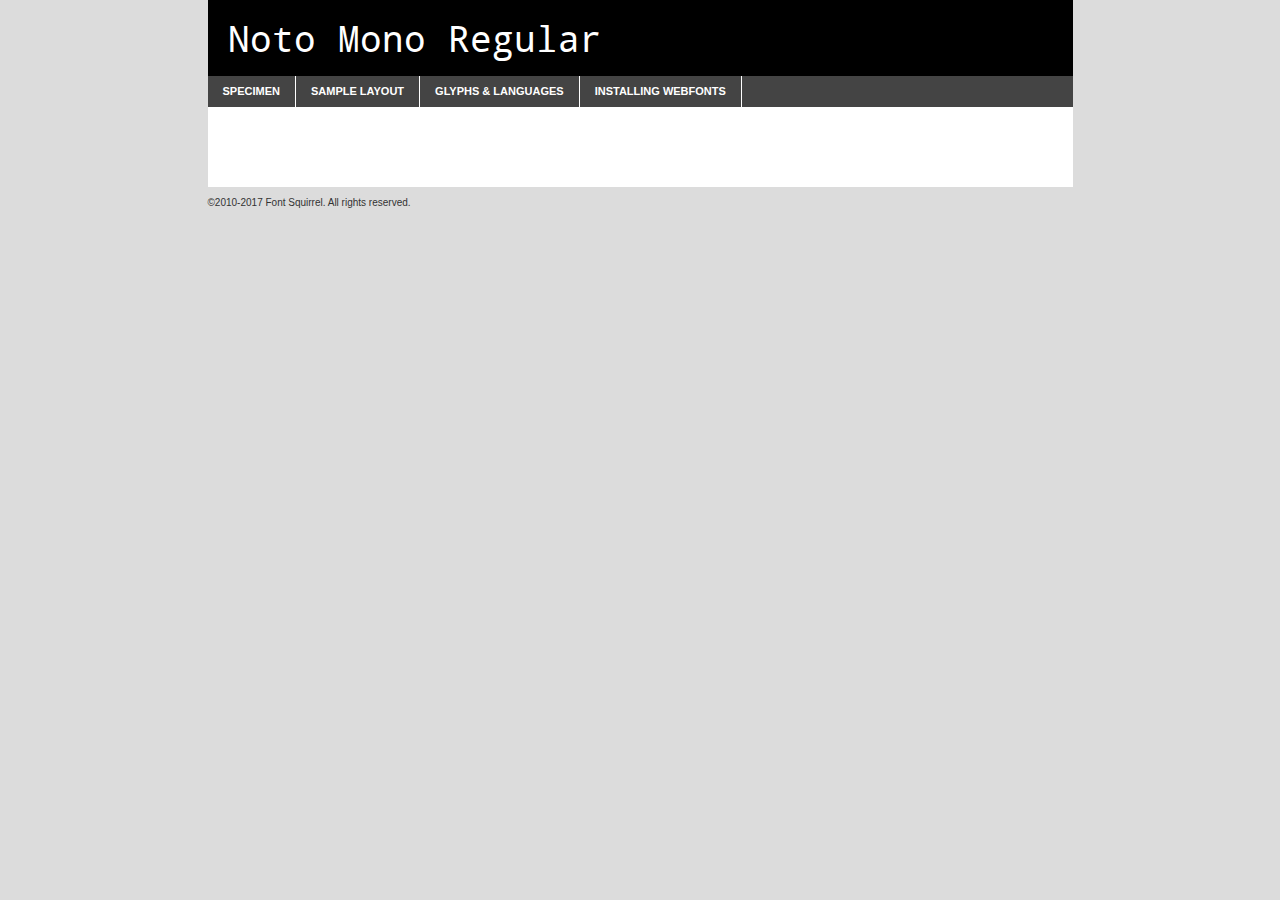
<file: More_Text_Styles/fonts/notomono-regular-demo.html>
<!DOCTYPE html PUBLIC "-//W3C//DTD XHTML 1.0 Transitional//EN"
        "http://www.w3.org/TR/xhtml1/DTD/xhtml1-transitional.dtd">

<html xmlns="http://www.w3.org/1999/xhtml" xml:lang="en" lang="en">
<head>
    <meta http-equiv="Content-Type" content="text/html; charset=utf-8"/>
    <script src="http://ajax.googleapis.com/ajax/libs/jquery/1.7.2/jquery.min.js" type="text/javascript" charset="utf-8"></script>
    <script type="text/javascript">
		(function($) {
			$.fn.easyTabs = function(option) {
				var param = jQuery.extend({ fadeSpeed: 'fast', defaultContent: 1, activeClass: 'active' }, option);
				$(this).each(function() {
					var thisId = '#' + this.id;
					if ( param.defaultContent == '' )
					{
						param.defaultContent = 1;
					}
					if ( typeof param.defaultContent == 'number' )
					{
						var defaultTab = $(thisId + ' .tabs li:eq(' + (param.defaultContent - 1) + ') a').attr('href').substr(1);
					}
					else
					{
						var defaultTab = param.defaultContent;
					}
					$(thisId + ' .tabs li a').each(function() {
						var tabToHide = $(this).attr('href').substr(1);
						$('#' + tabToHide).addClass('easytabs-tab-content');
					});
					hideAll();
					changeContent(defaultTab);

					function hideAll() {$(thisId + ' .easytabs-tab-content').hide();}

					function changeContent(tabId)
					{
						hideAll();
						$(thisId + ' .tabs li').removeClass(param.activeClass);
						$(thisId + ' .tabs li a[href=#' + tabId + ']').closest('li').addClass(param.activeClass);
						if ( param.fadeSpeed != 'none' )
						{
							$(thisId + ' #' + tabId).fadeIn(param.fadeSpeed);
						}
						else
						{
							$(thisId + ' #' + tabId).show();
						}
					}

					$(thisId + ' .tabs li').click(function() {
						var tabId = $(this).find('a').attr('href').substr(1);
						changeContent(tabId);
						return false;
					});
				});
			}
		})(jQuery);
    </script>
    <link rel="stylesheet" href="specimen_files/specimen_stylesheet.css" type="text/css" charset="utf-8"/>
    <link rel="stylesheet" href="stylesheet.css" type="text/css" charset="utf-8"/>

    <style type="text/css">
        		body {
			font-family: 'noto_monoregular';
        		}

            </style>

    <title>Noto Mono Regular Specimen</title>


    <script type="text/javascript" charset="utf-8">
		$(document).ready(function() {
			$('#container').easyTabs({ defaultContent: 1 });
		});
    </script>
</head>

<body>
<div id="container">
    <div id="header">
		Noto Mono Regular    </div>
    <ul class="tabs">
        <li><a href="#specimen">Specimen</a></li>
        <li><a href="#layout">Sample Layout</a></li>
		        <li><a href="#glyphs">Glyphs &amp; Languages</a></li>
        <li><a href="#installing">Installing Webfonts</a></li>

    </ul>

    <div id="main_content">


        <div id="specimen">

            <div class="section">
                <div class="grid12 firstcol">
                    <div class="huge">AaBb</div>
                </div>
            </div>

            <div class="section">
                <div class="glyph_range">A&#x200B;B&#x200b;C&#x200b;D&#x200b;E&#x200b;F&#x200b;G&#x200b;H&#x200b;I&#x200b;J&#x200b;K&#x200b;L&#x200b;M&#x200b;N&#x200b;O&#x200b;P&#x200b;Q&#x200b;R&#x200b;S&#x200b;T&#x200b;U&#x200b;V&#x200b;W&#x200b;X&#x200b;Y&#x200b;Z&#x200b;a&#x200b;b&#x200b;c&#x200b;d&#x200b;e&#x200b;f&#x200b;g&#x200b;h&#x200b;i&#x200b;j&#x200b;k&#x200b;l&#x200b;m&#x200b;n&#x200b;o&#x200b;p&#x200b;q&#x200b;r&#x200b;s&#x200b;t&#x200b;u&#x200b;v&#x200b;w&#x200b;x&#x200b;y&#x200b;z&#x200b;1&#x200b;2&#x200b;3&#x200b;4&#x200b;5&#x200b;6&#x200b;7&#x200b;8&#x200b;9&#x200b;0&#x200b;&amp;&#x200b;.&#x200b;,&#x200b;?&#x200b;!&#x200b;&#64;&#x200b;(&#x200b;)&#x200b;#&#x200b;$&#x200b;%&#x200b;*&#x200b;+&#x200b;-&#x200b;=&#x200b;:&#x200b;;</div>
            </div>
            <div class="section">
                <div class="grid12 firstcol">
                    <table class="sample_table">
                        <tr>
                            <td>10</td>
                            <td class="size10">abcdefghijklmnopqrstuvwxyzABCDEFGHIJKLMNOPQRSTUVWXYZ0123456789abcdefghijklmnopqrstuvwxyzABCDEFGHIJKLMNOPQRSTUVWXYZ0123456789abcdefghijklmnopqrstuvwxyzABCDEFGHIJKLMNOPQRSTUVWXYZ</td>
                        </tr>
                        <tr>
                            <td>11</td>
                            <td class="size11">abcdefghijklmnopqrstuvwxyzABCDEFGHIJKLMNOPQRSTUVWXYZ0123456789abcdefghijklmnopqrstuvwxyzABCDEFGHIJKLMNOPQRSTUVWXYZ0123456789abcdefghijklmnopqrstuvwxyzABCDEFGHIJKLMNOPQRSTUVWXYZ</td>
                        </tr>
                        <tr>
                            <td>12</td>
                            <td class="size12">abcdefghijklmnopqrstuvwxyzABCDEFGHIJKLMNOPQRSTUVWXYZ0123456789abcdefghijklmnopqrstuvwxyzABCDEFGHIJKLMNOPQRSTUVWXYZ0123456789abcdefghijklmnopqrstuvwxyzABCDEFGHIJKLMNOPQRSTUVWXYZ</td>
                        </tr>
                        <tr>
                            <td>13</td>
                            <td class="size13">abcdefghijklmnopqrstuvwxyzABCDEFGHIJKLMNOPQRSTUVWXYZ0123456789abcdefghijklmnopqrstuvwxyzABCDEFGHIJKLMNOPQRSTUVWXYZ0123456789abcdefghijklmnopqrstuvwxyzABCDEFGHIJKLMNOPQRSTUVWXYZ</td>
                        </tr>
                        <tr>
                            <td>14</td>
                            <td class="size14">abcdefghijklmnopqrstuvwxyzABCDEFGHIJKLMNOPQRSTUVWXYZ0123456789abcdefghijklmnopqrstuvwxyzABCDEFGHIJKLMNOPQRSTUVWXYZ0123456789abcdefghijklmnopqrstuvwxyzABCDEFGHIJKLMNOPQRSTUVWXYZ</td>
                        </tr>
                        <tr>
                            <td>16</td>
                            <td class="size16">abcdefghijklmnopqrstuvwxyzABCDEFGHIJKLMNOPQRSTUVWXYZ0123456789abcdefghijklmnopqrstuvwxyzABCDEFGHIJKLMNOPQRSTUVWXYZ</td>
                        </tr>
                        <tr>
                            <td>18</td>
                            <td class="size18">abcdefghijklmnopqrstuvwxyzABCDEFGHIJKLMNOPQRSTUVWXYZ0123456789abcdefghijklmnopqrstuvwxyzABCDEFGHIJKLMNOPQRSTUVWXYZ</td>
                        </tr>
                        <tr>
                            <td>20</td>
                            <td class="size20">abcdefghijklmnopqrstuvwxyzABCDEFGHIJKLMNOPQRSTUVWXYZ0123456789abcdefghijklmnopqrstuvwxyzABCDEFGHIJKLMNOPQRSTUVWXYZ</td>
                        </tr>
                        <tr>
                            <td>24</td>
                            <td class="size24">abcdefghijklmnopqrstuvwxyzABCDEFGHIJKLMNOPQRSTUVWXYZ0123456789abcdefghijklmnopqrstuvwxyzABCDEFGHIJKLMNOPQRSTUVWXYZ</td>
                        </tr>
                        <tr>
                            <td>30</td>
                            <td class="size30">abcdefghijklmnopqrstuvwxyzABCDEFGHIJKLMNOPQRSTUVWXYZ0123456789abcdefghijklmnopqrstuvwxyzABCDEFGHIJKLMNOPQRSTUVWXYZ</td>
                        </tr>
                        <tr>
                            <td>36</td>
                            <td class="size36">abcdefghijklmnopqrstuvwxyzABCDEFGHIJKLMNOPQRSTUVWXYZ0123456789abcdefghijklmnopqrstuvwxyzABCDEFGHIJKLMNOPQRSTUVWXYZ</td>
                        </tr>
                        <tr>
                            <td>48</td>
                            <td class="size48">abcdefghijklmnopqrstuvwxyzABCDEFGHIJKLMNOPQRSTUVWXYZ0123456789abcdefghijklmnopqrstuvwxyzABCDEFGHIJKLMNOPQRSTUVWXYZ</td>
                        </tr>
                        <tr>
                            <td>60</td>
                            <td class="size60">abcdefghijklmnopqrstuvwxyzABCDEFGHIJKLMNOPQRSTUVWXYZ0123456789abcdefghijklmnopqrstuvwxyzABCDEFGHIJKLMNOPQRSTUVWXYZ</td>
                        </tr>
                        <tr>
                            <td>72</td>
                            <td class="size72">abcdefghijklmnopqrstuvwxyzABCDEFGHIJKLMNOPQRSTUVWXYZ0123456789abcdefghijklmnopqrstuvwxyzABCDEFGHIJKLMNOPQRSTUVWXYZ</td>
                        </tr>
                        <tr>
                            <td>90</td>
                            <td class="size90">abcdefghijklmnopqrstuvwxyzABCDEFGHIJKLMNOPQRSTUVWXYZ0123456789abcdefghijklmnopqrstuvwxyzABCDEFGHIJKLMNOPQRSTUVWXYZ</td>
                        </tr>
                    </table>

                </div>

            </div>


            <div class="section" id="bodycomparison">


                <div id="xheight">
                    <div class="fontbody">&#x25FC;&#x25FC;&#x25FC;&#x25FC;&#x25FC;&#x25FC;&#x25FC;&#x25FC;&#x25FC;&#x25FC;&#x25FC;&#x25FC;&#x25FC;&#x25FC;&#x25FC;&#x25FC;&#x25FC;&#x25FC;&#x25FC;&#x25FC;&#x25FC;&#x25FC;&#x25FC;&#x25FC;&#x25FC;&#x25FC;&#x25FC;&#x25FC;&#x25FC;&#x25FC;&#x25FC;&#x25FC;&#x25FC;&#x25FC;&#x25FC;&#x25FC;&#x25FC;&#x25FC;&#x25FC;&#x25FC;&#x25FC;&#x25FC;&#x25FC;&#x25FC;&#x25FC;&#x25FC;&#x25FC;&#x25FC;&#x25FC;&#x25FC;&#x25FC;&#x25FC;&#x25FC;&#x25FC;&#x25FC;&#x25FC;&#x25FC;&#x25FC;&#x25FC;&#x25FC;&#x25FC;&#x25FC;&#x25FC;&#x25FC;&#x25FC;&#x25FC;&#x25FC;&#x25FC;&#x25FC;&#x25FC;&#x25FC;&#x25FC;&#x25FC;&#x25FC;&#x25FC;&#x25FC;&#x25FC;&#x25FC;&#x25FC;&#x25FC;&#x25FC;&#x25FC;&#x25FC;&#x25FC;&#x25FC;&#x25FC;&#x25FC;&#x25FC;&#x25FC;&#x25FC;&#x25FC;&#x25FC;&#x25FC;&#x25FC;&#x25FC;&#x25FC;&#x25FC;&#x25FC;&#x25FC;body</div>
                    <div class="arialbody">body</div>
                    <div class="verdanabody">body</div>
                    <div class="georgiabody">body</div>
                </div>
                <div class="fontbody" style="z-index:1">
                    body<span>Noto Mono Regular</span>
                </div>
                <div class="arialbody" style="z-index:1">
                    body<span>Arial</span>
                </div>
                <div class="verdanabody" style="z-index:1">
                    body<span>Verdana</span>
                </div>
                <div class="georgiabody" style="z-index:1">
                    body<span>Georgia</span>
                </div>


            </div>


            <div class="section psample psample_row1" id="">

                <div class="grid2 firstcol">
                    <p class="size10"><span>10.</span>Aenean lacinia bibendum nulla sed consectetur. Fusce dapibus, tellus ac cursus commodo, tortor mauris condimentum nibh, ut fermentum massa justo sit amet risus. Nullam id dolor id nibh ultricies vehicula ut id elit. Cum sociis natoque penatibus et magnis dis parturient montes, nascetur ridiculus mus. Nulla vitae elit libero, a pharetra augue.</p>

                </div>
                <div class="grid3">
                    <p class="size11"><span>11.</span>Aenean lacinia bibendum nulla sed consectetur. Fusce dapibus, tellus ac cursus commodo, tortor mauris condimentum nibh, ut fermentum massa justo sit amet risus. Nullam id dolor id nibh ultricies vehicula ut id elit. Cum sociis natoque penatibus et magnis dis parturient montes, nascetur ridiculus mus. Nulla vitae elit libero, a pharetra augue.</p>

                </div>
                <div class="grid3">
                    <p class="size12"><span>12.</span>Aenean lacinia bibendum nulla sed consectetur. Fusce dapibus, tellus ac cursus commodo, tortor mauris condimentum nibh, ut fermentum massa justo sit amet risus. Nullam id dolor id nibh ultricies vehicula ut id elit. Cum sociis natoque penatibus et magnis dis parturient montes, nascetur ridiculus mus. Nulla vitae elit libero, a pharetra augue.</p>

                </div>
                <div class="grid4">
                    <p class="size13"><span>13.</span>Aenean lacinia bibendum nulla sed consectetur. Fusce dapibus, tellus ac cursus commodo, tortor mauris condimentum nibh, ut fermentum massa justo sit amet risus. Nullam id dolor id nibh ultricies vehicula ut id elit. Cum sociis natoque penatibus et magnis dis parturient montes, nascetur ridiculus mus. Nulla vitae elit libero, a pharetra augue.</p>

                </div>
                <div class="white_blend"></div>

            </div>
            <div class="section psample psample_row2" id="">
                <div class="grid3 firstcol">
                    <p class="size14"><span>14.</span>Aenean lacinia bibendum nulla sed consectetur. Fusce dapibus, tellus ac cursus commodo, tortor mauris condimentum nibh, ut fermentum massa justo sit amet risus. Nullam id dolor id nibh ultricies vehicula ut id elit. Cum sociis natoque penatibus et magnis dis parturient montes, nascetur ridiculus mus. Nulla vitae elit libero, a pharetra augue.</p>

                </div>
                <div class="grid4">
                    <p class="size16"><span>16.</span>Aenean lacinia bibendum nulla sed consectetur. Fusce dapibus, tellus ac cursus commodo, tortor mauris condimentum nibh, ut fermentum massa justo sit amet risus. Nullam id dolor id nibh ultricies vehicula ut id elit. Cum sociis natoque penatibus et magnis dis parturient montes, nascetur ridiculus mus. Nulla vitae elit libero, a pharetra augue.</p>

                </div>
                <div class="grid5">
                    <p class="size18"><span>18.</span>Aenean lacinia bibendum nulla sed consectetur. Fusce dapibus, tellus ac cursus commodo, tortor mauris condimentum nibh, ut fermentum massa justo sit amet risus. Nullam id dolor id nibh ultricies vehicula ut id elit. Cum sociis natoque penatibus et magnis dis parturient montes, nascetur ridiculus mus. Nulla vitae elit libero, a pharetra augue.</p>

                </div>

                <div class="white_blend"></div>

            </div>

            <div class="section psample psample_row3" id="">
                <div class="grid5 firstcol">
                    <p class="size20"><span>20.</span>Aenean lacinia bibendum nulla sed consectetur. Fusce dapibus, tellus ac cursus commodo, tortor mauris condimentum nibh, ut fermentum massa justo sit amet risus. Nullam id dolor id nibh ultricies vehicula ut id elit. Cum sociis natoque penatibus et magnis dis parturient montes, nascetur ridiculus mus. Nulla vitae elit libero, a pharetra augue.</p>
                </div>
                <div class="grid7">
                    <p class="size24"><span>24.</span>Aenean lacinia bibendum nulla sed consectetur. Fusce dapibus, tellus ac cursus commodo, tortor mauris condimentum nibh, ut fermentum massa justo sit amet risus. Nullam id dolor id nibh ultricies vehicula ut id elit. Cum sociis natoque penatibus et magnis dis parturient montes, nascetur ridiculus mus. Nulla vitae elit libero, a pharetra augue.</p>
                </div>

                <div class="white_blend"></div>

            </div>

            <div class="section psample psample_row4" id="">
                <div class="grid12 firstcol">
                    <p class="size30"><span>30.</span>Aenean lacinia bibendum nulla sed consectetur. Fusce dapibus, tellus ac cursus commodo, tortor mauris condimentum nibh, ut fermentum massa justo sit amet risus. Nullam id dolor id nibh ultricies vehicula ut id elit. Cum sociis natoque penatibus et magnis dis parturient montes, nascetur ridiculus mus. Nulla vitae elit libero, a pharetra augue.</p>
                </div>
                <div class="white_blend"></div>

            </div>


            <div class="section psample psample_row1 fullreverse">
                <div class="grid2 firstcol">
                    <p class="size10"><span>10.</span>Aenean lacinia bibendum nulla sed consectetur. Fusce dapibus, tellus ac cursus commodo, tortor mauris condimentum nibh, ut fermentum massa justo sit amet risus. Nullam id dolor id nibh ultricies vehicula ut id elit. Cum sociis natoque penatibus et magnis dis parturient montes, nascetur ridiculus mus. Nulla vitae elit libero, a pharetra augue.</p>

                </div>
                <div class="grid3">
                    <p class="size11"><span>11.</span>Aenean lacinia bibendum nulla sed consectetur. Fusce dapibus, tellus ac cursus commodo, tortor mauris condimentum nibh, ut fermentum massa justo sit amet risus. Nullam id dolor id nibh ultricies vehicula ut id elit. Cum sociis natoque penatibus et magnis dis parturient montes, nascetur ridiculus mus. Nulla vitae elit libero, a pharetra augue.</p>

                </div>
                <div class="grid3">
                    <p class="size12"><span>12.</span>Aenean lacinia bibendum nulla sed consectetur. Fusce dapibus, tellus ac cursus commodo, tortor mauris condimentum nibh, ut fermentum massa justo sit amet risus. Nullam id dolor id nibh ultricies vehicula ut id elit. Cum sociis natoque penatibus et magnis dis parturient montes, nascetur ridiculus mus. Nulla vitae elit libero, a pharetra augue.</p>

                </div>
                <div class="grid4">
                    <p class="size13"><span>13.</span>Aenean lacinia bibendum nulla sed consectetur. Fusce dapibus, tellus ac cursus commodo, tortor mauris condimentum nibh, ut fermentum massa justo sit amet risus. Nullam id dolor id nibh ultricies vehicula ut id elit. Cum sociis natoque penatibus et magnis dis parturient montes, nascetur ridiculus mus. Nulla vitae elit libero, a pharetra augue.</p>

                </div>
                <div class="black_blend"></div>

            </div>

            <div class="section psample psample_row2 fullreverse">
                <div class="grid3 firstcol">
                    <p class="size14"><span>14.</span>Aenean lacinia bibendum nulla sed consectetur. Fusce dapibus, tellus ac cursus commodo, tortor mauris condimentum nibh, ut fermentum massa justo sit amet risus. Nullam id dolor id nibh ultricies vehicula ut id elit. Cum sociis natoque penatibus et magnis dis parturient montes, nascetur ridiculus mus. Nulla vitae elit libero, a pharetra augue.</p>

                </div>
                <div class="grid4">
                    <p class="size16"><span>16.</span>Aenean lacinia bibendum nulla sed consectetur. Fusce dapibus, tellus ac cursus commodo, tortor mauris condimentum nibh, ut fermentum massa justo sit amet risus. Nullam id dolor id nibh ultricies vehicula ut id elit. Cum sociis natoque penatibus et magnis dis parturient montes, nascetur ridiculus mus. Nulla vitae elit libero, a pharetra augue.</p>

                </div>
                <div class="grid5">
                    <p class="size18"><span>18.</span>Aenean lacinia bibendum nulla sed consectetur. Fusce dapibus, tellus ac cursus commodo, tortor mauris condimentum nibh, ut fermentum massa justo sit amet risus. Nullam id dolor id nibh ultricies vehicula ut id elit. Cum sociis natoque penatibus et magnis dis parturient montes, nascetur ridiculus mus. Nulla vitae elit libero, a pharetra augue.</p>

                </div>
                <div class="black_blend"></div>

            </div>

            <div class="section psample fullreverse psample_row3" id="">
                <div class="grid5 firstcol">
                    <p class="size20"><span>20.</span>Aenean lacinia bibendum nulla sed consectetur. Fusce dapibus, tellus ac cursus commodo, tortor mauris condimentum nibh, ut fermentum massa justo sit amet risus. Nullam id dolor id nibh ultricies vehicula ut id elit. Cum sociis natoque penatibus et magnis dis parturient montes, nascetur ridiculus mus. Nulla vitae elit libero, a pharetra augue.</p>
                </div>
                <div class="grid7">
                    <p class="size24"><span>24.</span>Aenean lacinia bibendum nulla sed consectetur. Fusce dapibus, tellus ac cursus commodo, tortor mauris condimentum nibh, ut fermentum massa justo sit amet risus. Nullam id dolor id nibh ultricies vehicula ut id elit. Cum sociis natoque penatibus et magnis dis parturient montes, nascetur ridiculus mus. Nulla vitae elit libero, a pharetra augue.</p>
                </div>

                <div class="black_blend"></div>

            </div>

            <div class="section psample fullreverse psample_row4" id="" style="border-bottom: 20px #000 solid;">
                <div class="grid12 firstcol">
                    <p class="size30"><span>30.</span>Aenean lacinia bibendum nulla sed consectetur. Fusce dapibus, tellus ac cursus commodo, tortor mauris condimentum nibh, ut fermentum massa justo sit amet risus. Nullam id dolor id nibh ultricies vehicula ut id elit. Cum sociis natoque penatibus et magnis dis parturient montes, nascetur ridiculus mus. Nulla vitae elit libero, a pharetra augue.</p>
                </div>
                <div class="black_blend"></div>

            </div>


        </div>

        <div id="layout">

            <div class="section">

                <div class="grid12 firstcol">
                    <h1>Lorem Ipsum Dolor</h1>
                    <h2>Etiam porta sem malesuada magna mollis euismod</h2>

                    <p class="byline">By <a href="#link">Aenean Lacinia</a></p>
                </div>
            </div>
            <div class="section">
                <div class="grid8 firstcol">
                    <p class="large">Donec sed odio dui. Morbi leo risus, porta ac consectetur ac, vestibulum at eros. Fusce dapibus, tellus ac cursus commodo, tortor mauris condimentum nibh, ut fermentum massa justo sit amet risus. </p>


                    <h3>Pellentesque ornare sem</h3>

                    <p>Maecenas sed diam eget risus varius blandit sit amet non magna. Maecenas faucibus mollis interdum. Donec ullamcorper nulla non metus auctor fringilla. Nullam id dolor id nibh ultricies vehicula ut id elit. Nullam id dolor id nibh ultricies vehicula ut id elit. </p>

                    <p>Aenean eu leo quam. Pellentesque ornare sem lacinia quam venenatis vestibulum. Lorem ipsum dolor sit amet, consectetur adipiscing elit. Cum sociis natoque penatibus et magnis dis parturient montes, nascetur ridiculus mus. </p>

                    <p>Nulla vitae elit libero, a pharetra augue. Praesent commodo cursus magna, vel scelerisque nisl consectetur et. Aenean lacinia bibendum nulla sed consectetur. </p>

                    <p>Nullam quis risus eget urna mollis ornare vel eu leo. Nullam quis risus eget urna mollis ornare vel eu leo. Maecenas sed diam eget risus varius blandit sit amet non magna. Donec ullamcorper nulla non metus auctor fringilla. </p>

                    <h3>Cras mattis consectetur</h3>

                    <p>Aenean eu leo quam. Pellentesque ornare sem lacinia quam venenatis vestibulum. Aenean lacinia bibendum nulla sed consectetur. Integer posuere erat a ante venenatis dapibus posuere velit aliquet. Cras mattis consectetur purus sit amet fermentum. </p>

                    <p>Nullam id dolor id nibh ultricies vehicula ut id elit. Nullam quis risus eget urna mollis ornare vel eu leo. Cras mattis consectetur purus sit amet fermentum.</p>
                </div>

                <div class="grid4 sidebar">

                    <div class="box reverse">
                        <p class="last">Nullam quis risus eget urna mollis ornare vel eu leo. Donec ullamcorper nulla non metus auctor fringilla. Cras mattis consectetur purus sit amet fermentum. Sed posuere consectetur est at lobortis. Lorem ipsum dolor sit amet, consectetur adipiscing elit. </p>
                    </div>

                    <p class="caption">Maecenas sed diam eget risus varius.</p>

                    <p>Vestibulum id ligula porta felis euismod semper. Integer posuere erat a ante venenatis dapibus posuere velit aliquet. Vestibulum id ligula porta felis euismod semper. Sed posuere consectetur est at lobortis. Maecenas sed diam eget risus varius blandit sit amet non magna. Fusce dapibus, tellus ac cursus commodo, tortor mauris condimentum nibh, ut fermentum massa justo sit amet risus. </p>


                    <p>Duis mollis, est non commodo luctus, nisi erat porttitor ligula, eget lacinia odio sem nec elit. Aenean lacinia bibendum nulla sed consectetur. Vivamus sagittis lacus vel augue laoreet rutrum faucibus dolor auctor. Aenean lacinia bibendum nulla sed consectetur. Nullam quis risus eget urna mollis ornare vel eu leo. </p>

                    <p>Praesent commodo cursus magna, vel scelerisque nisl consectetur et. Donec ullamcorper nulla non metus auctor fringilla. Maecenas faucibus mollis interdum. Fusce dapibus, tellus ac cursus commodo, tortor mauris condimentum nibh, ut fermentum massa justo sit amet risus. </p>

                </div>
            </div>

        </div>


		

        <div id="glyphs">
            <div class="section">
                <div class="grid12 firstcol">

                    <h1>Language Support</h1>
                    <p>The subset of Noto Mono Regular in this kit supports the following languages:<br/>

						Albanian, Basque, Breton, Chamorro, Danish, Dutch, English, Faroese, Finnish, French, Frisian, Galician, German, Icelandic, Italian, Malagasy, Norwegian, Portuguese, Spanish, Alsatian, Aragonese, Arapaho, Arrernte, Asturian, Aymara, Bislama, Cebuano, Corsican, Fijian, French_creole, Genoese, Gilbertese, Greenlandic, Haitian_creole, Hiligaynon, Hmong, Hopi, Ibanag, Iloko_ilokano, Indonesian, Interglossa_glosa, Interlingua, Irish_gaelic, Jerriais, Lojban, Lombard, Luxembourgeois, Manx, Mohawk, Norfolk_pitcairnese, Occitan, Oromo, Pangasinan, Papiamento, Piedmontese, Potawatomi, Rhaeto-romance, Romansh, Rotokas, Sami_lule, Samoan, Sardinian, Scots_gaelic, Seychelles_creole, Shona, Sicilian, Somali, Southern_ndebele, Swahili, Swati_swazi, Tagalog_filipino_pilipino, Tetum, Tok_pisin, Uyghur_latinized, Volapuk, Walloon, Warlpiri, Xhosa, Yapese, Zulu, Latinbasic, Ubasic, Demo                    </p>
                    <h1>Glyph Chart</h1>
                    <p>The subset of Noto Mono Regular in this kit includes all the glyphs listed below. Unicode entities are included above each glyph to help you insert individual characters into your layout.</p>
                    <div id="glyph_chart">

																																	                                <div><p>&amp;#13;</p>&#13;</div>
																				                                <div><p>&amp;#32;</p>&#32;</div>
																				                                <div><p>&amp;#33;</p>&#33;</div>
																				                                <div><p>&amp;#34;</p>&#34;</div>
																				                                <div><p>&amp;#35;</p>&#35;</div>
																				                                <div><p>&amp;#36;</p>&#36;</div>
																				                                <div><p>&amp;#37;</p>&#37;</div>
																				                                <div><p>&amp;#38;</p>&#38;</div>
																				                                <div><p>&amp;#39;</p>&#39;</div>
																				                                <div><p>&amp;#40;</p>&#40;</div>
																				                                <div><p>&amp;#41;</p>&#41;</div>
																				                                <div><p>&amp;#42;</p>&#42;</div>
																				                                <div><p>&amp;#43;</p>&#43;</div>
																				                                <div><p>&amp;#44;</p>&#44;</div>
																				                                <div><p>&amp;#45;</p>&#45;</div>
																				                                <div><p>&amp;#46;</p>&#46;</div>
																				                                <div><p>&amp;#47;</p>&#47;</div>
																				                                <div><p>&amp;#48;</p>&#48;</div>
																				                                <div><p>&amp;#49;</p>&#49;</div>
																				                                <div><p>&amp;#50;</p>&#50;</div>
																				                                <div><p>&amp;#51;</p>&#51;</div>
																				                                <div><p>&amp;#52;</p>&#52;</div>
																				                                <div><p>&amp;#53;</p>&#53;</div>
																				                                <div><p>&amp;#54;</p>&#54;</div>
																				                                <div><p>&amp;#55;</p>&#55;</div>
																				                                <div><p>&amp;#56;</p>&#56;</div>
																				                                <div><p>&amp;#57;</p>&#57;</div>
																				                                <div><p>&amp;#58;</p>&#58;</div>
																				                                <div><p>&amp;#59;</p>&#59;</div>
																				                                <div><p>&amp;#60;</p>&#60;</div>
																				                                <div><p>&amp;#61;</p>&#61;</div>
																				                                <div><p>&amp;#62;</p>&#62;</div>
																				                                <div><p>&amp;#63;</p>&#63;</div>
																				                                <div><p>&amp;#64;</p>&#64;</div>
																				                                <div><p>&amp;#65;</p>&#65;</div>
																				                                <div><p>&amp;#66;</p>&#66;</div>
																				                                <div><p>&amp;#67;</p>&#67;</div>
																				                                <div><p>&amp;#68;</p>&#68;</div>
																				                                <div><p>&amp;#69;</p>&#69;</div>
																				                                <div><p>&amp;#70;</p>&#70;</div>
																				                                <div><p>&amp;#71;</p>&#71;</div>
																				                                <div><p>&amp;#72;</p>&#72;</div>
																				                                <div><p>&amp;#73;</p>&#73;</div>
																				                                <div><p>&amp;#74;</p>&#74;</div>
																				                                <div><p>&amp;#75;</p>&#75;</div>
																				                                <div><p>&amp;#76;</p>&#76;</div>
																				                                <div><p>&amp;#77;</p>&#77;</div>
																				                                <div><p>&amp;#78;</p>&#78;</div>
																				                                <div><p>&amp;#79;</p>&#79;</div>
																				                                <div><p>&amp;#80;</p>&#80;</div>
																				                                <div><p>&amp;#81;</p>&#81;</div>
																				                                <div><p>&amp;#82;</p>&#82;</div>
																				                                <div><p>&amp;#83;</p>&#83;</div>
																				                                <div><p>&amp;#84;</p>&#84;</div>
																				                                <div><p>&amp;#85;</p>&#85;</div>
																				                                <div><p>&amp;#86;</p>&#86;</div>
																				                                <div><p>&amp;#87;</p>&#87;</div>
																				                                <div><p>&amp;#88;</p>&#88;</div>
																				                                <div><p>&amp;#89;</p>&#89;</div>
																				                                <div><p>&amp;#90;</p>&#90;</div>
																				                                <div><p>&amp;#91;</p>&#91;</div>
																				                                <div><p>&amp;#92;</p>&#92;</div>
																				                                <div><p>&amp;#93;</p>&#93;</div>
																				                                <div><p>&amp;#94;</p>&#94;</div>
																				                                <div><p>&amp;#95;</p>&#95;</div>
																				                                <div><p>&amp;#96;</p>&#96;</div>
																				                                <div><p>&amp;#97;</p>&#97;</div>
																				                                <div><p>&amp;#98;</p>&#98;</div>
																				                                <div><p>&amp;#99;</p>&#99;</div>
																				                                <div><p>&amp;#100;</p>&#100;</div>
																				                                <div><p>&amp;#101;</p>&#101;</div>
																				                                <div><p>&amp;#102;</p>&#102;</div>
																				                                <div><p>&amp;#103;</p>&#103;</div>
																				                                <div><p>&amp;#104;</p>&#104;</div>
																				                                <div><p>&amp;#105;</p>&#105;</div>
																				                                <div><p>&amp;#106;</p>&#106;</div>
																				                                <div><p>&amp;#107;</p>&#107;</div>
																				                                <div><p>&amp;#108;</p>&#108;</div>
																				                                <div><p>&amp;#109;</p>&#109;</div>
																				                                <div><p>&amp;#110;</p>&#110;</div>
																				                                <div><p>&amp;#111;</p>&#111;</div>
																				                                <div><p>&amp;#112;</p>&#112;</div>
																				                                <div><p>&amp;#113;</p>&#113;</div>
																				                                <div><p>&amp;#114;</p>&#114;</div>
																				                                <div><p>&amp;#115;</p>&#115;</div>
																				                                <div><p>&amp;#116;</p>&#116;</div>
																				                                <div><p>&amp;#117;</p>&#117;</div>
																				                                <div><p>&amp;#118;</p>&#118;</div>
																				                                <div><p>&amp;#119;</p>&#119;</div>
																				                                <div><p>&amp;#120;</p>&#120;</div>
																				                                <div><p>&amp;#121;</p>&#121;</div>
																				                                <div><p>&amp;#122;</p>&#122;</div>
																				                                <div><p>&amp;#123;</p>&#123;</div>
																				                                <div><p>&amp;#124;</p>&#124;</div>
																				                                <div><p>&amp;#125;</p>&#125;</div>
																				                                <div><p>&amp;#126;</p>&#126;</div>
																				                                <div><p>&amp;#160;</p>&#160;</div>
																				                                <div><p>&amp;#161;</p>&#161;</div>
																				                                <div><p>&amp;#162;</p>&#162;</div>
																				                                <div><p>&amp;#163;</p>&#163;</div>
																				                                <div><p>&amp;#164;</p>&#164;</div>
																				                                <div><p>&amp;#165;</p>&#165;</div>
																				                                <div><p>&amp;#166;</p>&#166;</div>
																				                                <div><p>&amp;#167;</p>&#167;</div>
																				                                <div><p>&amp;#168;</p>&#168;</div>
																				                                <div><p>&amp;#169;</p>&#169;</div>
																				                                <div><p>&amp;#170;</p>&#170;</div>
																				                                <div><p>&amp;#171;</p>&#171;</div>
																				                                <div><p>&amp;#172;</p>&#172;</div>
																				                                <div><p>&amp;#173;</p>&#173;</div>
																				                                <div><p>&amp;#174;</p>&#174;</div>
																				                                <div><p>&amp;#175;</p>&#175;</div>
																				                                <div><p>&amp;#176;</p>&#176;</div>
																				                                <div><p>&amp;#177;</p>&#177;</div>
																				                                <div><p>&amp;#178;</p>&#178;</div>
																				                                <div><p>&amp;#179;</p>&#179;</div>
																				                                <div><p>&amp;#180;</p>&#180;</div>
																				                                <div><p>&amp;#181;</p>&#181;</div>
																				                                <div><p>&amp;#182;</p>&#182;</div>
																				                                <div><p>&amp;#183;</p>&#183;</div>
																				                                <div><p>&amp;#184;</p>&#184;</div>
																				                                <div><p>&amp;#185;</p>&#185;</div>
																				                                <div><p>&amp;#186;</p>&#186;</div>
																				                                <div><p>&amp;#187;</p>&#187;</div>
																				                                <div><p>&amp;#188;</p>&#188;</div>
																				                                <div><p>&amp;#189;</p>&#189;</div>
																				                                <div><p>&amp;#190;</p>&#190;</div>
																				                                <div><p>&amp;#191;</p>&#191;</div>
																				                                <div><p>&amp;#192;</p>&#192;</div>
																				                                <div><p>&amp;#193;</p>&#193;</div>
																				                                <div><p>&amp;#194;</p>&#194;</div>
																				                                <div><p>&amp;#195;</p>&#195;</div>
																				                                <div><p>&amp;#196;</p>&#196;</div>
																				                                <div><p>&amp;#197;</p>&#197;</div>
																				                                <div><p>&amp;#198;</p>&#198;</div>
																				                                <div><p>&amp;#199;</p>&#199;</div>
																				                                <div><p>&amp;#200;</p>&#200;</div>
																				                                <div><p>&amp;#201;</p>&#201;</div>
																				                                <div><p>&amp;#202;</p>&#202;</div>
																				                                <div><p>&amp;#203;</p>&#203;</div>
																				                                <div><p>&amp;#204;</p>&#204;</div>
																				                                <div><p>&amp;#205;</p>&#205;</div>
																				                                <div><p>&amp;#206;</p>&#206;</div>
																				                                <div><p>&amp;#207;</p>&#207;</div>
																				                                <div><p>&amp;#208;</p>&#208;</div>
																				                                <div><p>&amp;#209;</p>&#209;</div>
																				                                <div><p>&amp;#210;</p>&#210;</div>
																				                                <div><p>&amp;#211;</p>&#211;</div>
																				                                <div><p>&amp;#212;</p>&#212;</div>
																				                                <div><p>&amp;#213;</p>&#213;</div>
																				                                <div><p>&amp;#214;</p>&#214;</div>
																				                                <div><p>&amp;#215;</p>&#215;</div>
																				                                <div><p>&amp;#216;</p>&#216;</div>
																				                                <div><p>&amp;#217;</p>&#217;</div>
																				                                <div><p>&amp;#218;</p>&#218;</div>
																				                                <div><p>&amp;#219;</p>&#219;</div>
																				                                <div><p>&amp;#220;</p>&#220;</div>
																				                                <div><p>&amp;#221;</p>&#221;</div>
																				                                <div><p>&amp;#222;</p>&#222;</div>
																				                                <div><p>&amp;#223;</p>&#223;</div>
																				                                <div><p>&amp;#224;</p>&#224;</div>
																				                                <div><p>&amp;#225;</p>&#225;</div>
																				                                <div><p>&amp;#226;</p>&#226;</div>
																				                                <div><p>&amp;#227;</p>&#227;</div>
																				                                <div><p>&amp;#228;</p>&#228;</div>
																				                                <div><p>&amp;#229;</p>&#229;</div>
																				                                <div><p>&amp;#230;</p>&#230;</div>
																				                                <div><p>&amp;#231;</p>&#231;</div>
																				                                <div><p>&amp;#232;</p>&#232;</div>
																				                                <div><p>&amp;#233;</p>&#233;</div>
																				                                <div><p>&amp;#234;</p>&#234;</div>
																				                                <div><p>&amp;#235;</p>&#235;</div>
																				                                <div><p>&amp;#236;</p>&#236;</div>
																				                                <div><p>&amp;#237;</p>&#237;</div>
																				                                <div><p>&amp;#238;</p>&#238;</div>
																				                                <div><p>&amp;#239;</p>&#239;</div>
																				                                <div><p>&amp;#240;</p>&#240;</div>
																				                                <div><p>&amp;#241;</p>&#241;</div>
																				                                <div><p>&amp;#242;</p>&#242;</div>
																				                                <div><p>&amp;#243;</p>&#243;</div>
																				                                <div><p>&amp;#244;</p>&#244;</div>
																				                                <div><p>&amp;#245;</p>&#245;</div>
																				                                <div><p>&amp;#246;</p>&#246;</div>
																				                                <div><p>&amp;#247;</p>&#247;</div>
																				                                <div><p>&amp;#248;</p>&#248;</div>
																				                                <div><p>&amp;#249;</p>&#249;</div>
																				                                <div><p>&amp;#250;</p>&#250;</div>
																				                                <div><p>&amp;#251;</p>&#251;</div>
																				                                <div><p>&amp;#252;</p>&#252;</div>
																				                                <div><p>&amp;#253;</p>&#253;</div>
																				                                <div><p>&amp;#254;</p>&#254;</div>
																				                                <div><p>&amp;#255;</p>&#255;</div>
																				                                <div><p>&amp;#338;</p>&#338;</div>
																				                                <div><p>&amp;#339;</p>&#339;</div>
																				                                <div><p>&amp;#376;</p>&#376;</div>
																				                                <div><p>&amp;#710;</p>&#710;</div>
																				                                <div><p>&amp;#732;</p>&#732;</div>
																				                                <div><p>&amp;#8192;</p>&#8192;</div>
																				                                <div><p>&amp;#8193;</p>&#8193;</div>
																				                                <div><p>&amp;#8194;</p>&#8194;</div>
																				                                <div><p>&amp;#8195;</p>&#8195;</div>
																				                                <div><p>&amp;#8196;</p>&#8196;</div>
																				                                <div><p>&amp;#8197;</p>&#8197;</div>
																				                                <div><p>&amp;#8198;</p>&#8198;</div>
																				                                <div><p>&amp;#8199;</p>&#8199;</div>
																				                                <div><p>&amp;#8200;</p>&#8200;</div>
																				                                <div><p>&amp;#8201;</p>&#8201;</div>
																				                                <div><p>&amp;#8202;</p>&#8202;</div>
																				                                <div><p>&amp;#8208;</p>&#8208;</div>
																				                                <div><p>&amp;#8209;</p>&#8209;</div>
																				                                <div><p>&amp;#8210;</p>&#8210;</div>
																				                                <div><p>&amp;#8211;</p>&#8211;</div>
																				                                <div><p>&amp;#8212;</p>&#8212;</div>
																				                                <div><p>&amp;#8216;</p>&#8216;</div>
																				                                <div><p>&amp;#8217;</p>&#8217;</div>
																				                                <div><p>&amp;#8218;</p>&#8218;</div>
																				                                <div><p>&amp;#8220;</p>&#8220;</div>
																				                                <div><p>&amp;#8221;</p>&#8221;</div>
																				                                <div><p>&amp;#8222;</p>&#8222;</div>
																				                                <div><p>&amp;#8226;</p>&#8226;</div>
																				                                <div><p>&amp;#8230;</p>&#8230;</div>
																				                                <div><p>&amp;#8239;</p>&#8239;</div>
																				                                <div><p>&amp;#8249;</p>&#8249;</div>
																				                                <div><p>&amp;#8250;</p>&#8250;</div>
																				                                <div><p>&amp;#8287;</p>&#8287;</div>
																				                                <div><p>&amp;#8364;</p>&#8364;</div>
																				                                <div><p>&amp;#8482;</p>&#8482;</div>
																				                                <div><p>&amp;#9724;</p>&#9724;</div>
																				                                <div><p>&amp;#64257;</p>&#64257;</div>
																				                                <div><p>&amp;#64258;</p>&#64258;</div>
																				                                <div><p>&amp;#64259;</p>&#64259;</div>
																				                                <div><p>&amp;#64260;</p>&#64260;</div>
																																                    </div>
                </div>


            </div>
        </div>


        <div id="specs">

        </div>

        <div id="installing">
            <div class="section">
                <div class="grid7 firstcol">
                    <h1>Installing Webfonts</h1>

                    <p>Webfonts are supported by all major browser platforms but not all in the same way. There are currently four different font formats that must be included in order to target all browsers. This includes TTF, WOFF, EOT and SVG.</p>

                    <h2>1. Upload your webfonts</h2>
                    <p>You must upload your webfont kit to your website. They should be in or near the same directory as your CSS files.</p>

                    <h2>2. Include the webfont stylesheet</h2>
                    <p>A special CSS @font-face declaration helps the various browsers select the appropriate font it needs without causing you a bunch of headaches. Learn more about this syntax by reading the <a href="https://www.fontspring.com/blog/further-hardening-of-the-bulletproof-syntax">Fontspring blog post</a> about it. The code for it is as follows:</p>


                    <code>
                        @font-face{
                        font-family: 'MyWebFont';
                        src: url('WebFont.eot');
                        src: url('WebFont.eot?#iefix') format('embedded-opentype'),
                        url('WebFont.woff') format('woff'),
                        url('WebFont.ttf') format('truetype'),
                        url('WebFont.svg#webfont') format('svg');
                        }
                    </code>

                    <p>We've already gone ahead and generated the code for you. All you have to do is link to the stylesheet in your HTML, like this:</p>
                    <code>&lt;link rel=&quot;stylesheet&quot; href=&quot;stylesheet.css&quot; type=&quot;text/css&quot; charset=&quot;utf-8&quot; /&gt;</code>

                    <h2>3. Modify your own stylesheet</h2>
                    <p>To take advantage of your new fonts, you must tell your stylesheet to use them. Look at the original @font-face declaration above and find the property called "font-family." The name linked there will be what you use to reference the font. Prepend that webfont name to the font stack in the "font-family" property, inside the selector you want to change. For example:</p>
                    <code>p { font-family: 'WebFont', Arial, sans-serif; }</code>

                    <h2>4. Test</h2>
                    <p>Getting webfonts to work cross-browser <em>can</em> be tricky. Use the information in the sidebar to help you if you find that fonts aren't loading in a particular browser.</p>
                </div>

                <div class="grid5 sidebar">
                    <div class="box">
                        <h2>Troubleshooting<br/>Font-Face Problems</h2>
                        <p>Having trouble getting your webfonts to load in your new website? Here are some tips to sort out what might be the problem.</p>

                        <h3>Fonts not showing in any browser</h3>

                        <p>This sounds like you need to work on the plumbing. You either did not upload the fonts to the correct directory, or you did not link the fonts properly in the CSS. If you've confirmed that all this is correct and you still have a problem, take a look at your .htaccess file and see if requests are getting intercepted.</p>

                        <h3>Fonts not loading in iPhone or iPad</h3>

                        <p>The most common problem here is that you are serving the fonts from an IIS server. IIS refuses to serve files that have unknown MIME types. If that is the case, you must set the MIME type for SVG to "image/svg+xml" in the server settings. Follow these instructions from Microsoft if you need help.</p>

                        <h3>Fonts not loading in Firefox</h3>

                        <p>The primary reason for this failure? You are still using a version Firefox older than 3.5. So upgrade already! If that isn't it, then you are very likely serving fonts from a different domain. Firefox requires that all font assets be served from the same domain. Lastly it is possible that you need to add WOFF to your list of MIME types (if you are serving via IIS.)</p>

                        <h3>Fonts not loading in IE</h3>

                        <p>Are you looking at Internet Explorer on an actual Windows machine or are you cheating by using a service like Adobe BrowserLab? Many of these screenshot services do not render @font-face for IE. Best to test it on a real machine.</p>

                        <h3>Fonts not loading in IE9</h3>

                        <p>IE9, like Firefox, requires that fonts be served from the same domain as the website. Make sure that is the case.</p>
                    </div>
                </div>
            </div>

        </div>

    </div>
    <div id="footer">
        <p>&copy;2010-2017 Font Squirrel. All rights reserved.</p>
    </div>
</div>
</body>
</html>
</file>
<file: Form-Basics/style.css>
body {
    text-align: center;
}

form {
    display: inline-block;
    padding: 1em;
    border: 1px solid #ccc;
    border-radius: 1em;
}

ul {
    list-style: none;
    padding: 0;
    margin: 0;
}

form li + li {
    margin-top: 1em;
}

label {
    display: inline-block;
    min-width: 90px;
    text-align: right;
}

input, textarea {
    font: 1em sans-serif;
    width: 300px;
    box-sizing: border-box;
    border: 1px solid #999;
}

textarea {
    vertical-align: top;
    height: 5em;
}

.button {
    padding-left: 90px;
}

button {
    margin-left: 0.5em;
}
</file>
<file: More_Text_Styles/web-font-start.css>
/* General setup */

@font-face {
  font-family: 'cascadia_coderegular';
  src: url('fonts/cascadia-webfont.woff2') format('woff2'),
       url('fonts/cascadia-webfont.woff') format('woff');
  font-weight: normal;
  font-style: normal;

}

@font-face {
  font-family: 'noto_monoregular';
  src: url('fonts/notomono-regular-webfont.woff2') format('woff2'),
       url('fonts/notomono-regular-webfont.woff') format('woff');
  font-weight: normal;
  font-style: normal;

}


html {
  font-size: 10px;
  margin: 0;
  font-family: sans-serif;
}

body {
  width: 80%;
  max-width: 800px;
  margin: 0 auto;
}

/* Typography */

h1 {
  font-size: 3.2rem;
  font-family: "noto_monoregular", serif;
}

h2 {
  font-size: 2.4rem;
  font-family: "Noto Sans JP", sans-serif;
}

p {
  font-size: 1.4rem;
  line-height: 1.6;
  word-spacing: 0.6rem;
}
</file>
<file: Table Basics/minimal-table.css>
html {
  font-family: sans-serif;
}

table {
  border-collapse: collapse;
  border: 2px solid rgb(200,200,200);
  letter-spacing: 1px;
  font-size: 0.8rem;
}

td, th {
  border: 1px solid rgb(190,190,190);
  padding: 10px 20px;
}

th {
  background-color: rgb(235,235,235);
}

td {
  text-align: center;
}

tr:nth-child(even) td {
  background-color: rgb(250,250,250);
}

tr:nth-child(odd) td {
  background-color: rgb(245,245,245);
}

caption {
  padding: 10px;
}
</file>
<file: More_Text_Styles/fonts/stylesheet.css>
/*! Generated by Font Squirrel (https://www.fontsquirrel.com) on July 24, 2024 */



@font-face {
    font-family: 'cascadia_coderegular';
    src: url('cascadia-webfont.woff2') format('woff2'),
         url('cascadia-webfont.woff') format('woff');
    font-weight: normal;
    font-style: normal;

}




@font-face {
    font-family: 'noto_monoregular';
    src: url('notomono-regular-webfont.woff2') format('woff2'),
         url('notomono-regular-webfont.woff') format('woff');
    font-weight: normal;
    font-style: normal;

}
</file>
<file: More_Text_Styles/fonts/specimen_files/specimen_stylesheet.css>
@import url('grid_12-825-55-15.css');

/*  
	CSS Reset by Eric Meyer - Released under Public Domain
    http://meyerweb.com/eric/tools/css/reset/
*/
html, body, div, span, applet, object, iframe,
h1, h2, h3, h4, h5, h6, p, blockquote, pre,
a, abbr, acronym, address, big, cite, code,
del, dfn, em, font, img, ins, kbd, q, s, samp,
small, strike, strong, sub, sup, tt, var,
b, u, i, center, dl, dt, dd, ol, ul, li,
fieldset, form, label, legend, table,
caption, tbody, tfoot, thead, tr, th, td {
	margin:         0;
	padding:        0;
	border:         0;
	outline:        0;
	font-size:      100%;
	vertical-align: baseline;
	background:     transparent;
}

body {
	line-height: 1;
}

ol, ul {
	list-style: none;
}

blockquote, q {
	quotes: none;
}

blockquote:before, blockquote:after,
q:before, q:after {
	content: '';
	content: none;
}

:focus {
	outline: 0;
}

ins {
	text-decoration: none;
}

del {
	text-decoration: line-through;
}

table {
	border-collapse: collapse;
	border-spacing:  0;
}


body {
	color:            #000;
	background-color: #dcdcdc;
}

a {
	text-decoration: none;
	color:           #1883ba;
}

h1 {
	font-size:     32px;
	font-weight:   normal;
	font-style:    normal;
	margin-bottom: 18px;
}

h2 {
	font-size: 18px;
}

#container {
	width:  865px;
	margin: 0px auto;
}


#header {
	padding:          20px;
	font-size:        36px;
	background-color: #000;
	color:            #fff;
}

#header span {
	color: #666;
}

#main_content {
	background-color: #fff;
	padding:          60px 20px 20px;
}


#footer p {
	margin:         0;
	padding-top:    10px;
	padding-bottom: 50px;
	color:          #333;
	font:           10px Arial, sans-serif;
}

.tabs {
	width:            100%;
	height:           31px;
	background-color: #444;
}

.tabs li {
	float:            left;
	margin:           0;
	overflow:         hidden;
	background-color: #444;
}

.tabs li a {
	display:         block;
	color:           #fff;
	text-decoration: none;
	font:            bold 11px/11px 'Arial';
	text-transform:  uppercase;
	padding:         10px 15px;
	border-right:    1px solid #fff;
}

.tabs li a:hover {
	background-color: #00b3ff;

}

.tabs li.active a {
	color:            #000;
	background-color: #fff;
}


div.huge {

	font-size:      300px;
	line-height:    1em;
	padding:        0;
	letter-spacing: -.02em;
	overflow:       hidden;
}

div.glyph_range {
	font-size:   72px;
	line-height: 1.1em;
}

.size10 {
	font-size: 10px;
}

.size11 {
	font-size: 11px;
}

.size12 {
	font-size: 12px;
}

.size13 {
	font-size: 13px;
}

.size14 {
	font-size: 14px;
}

.size16 {
	font-size: 16px;
}

.size18 {
	font-size: 18px;
}

.size20 {
	font-size: 20px;
}

.size24 {
	font-size: 24px;
}

.size30 {
	font-size: 30px;
}

.size36 {
	font-size: 36px;
}

.size48 {
	font-size: 48px;
}

.size60 {
	font-size: 60px;
}

.size72 {
	font-size: 72px;
}

.size90 {
	font-size: 90px;
}


.psample_row1 {
	height: 120px;
}

.psample_row1 {
	height: 120px;
}

.psample_row2 {
	height: 160px;
}

.psample_row3 {
	height: 160px;
}

.psample_row4 {
	height: 160px;
}

.psample {
	overflow: hidden;
	position: relative;
}

.psample p {
	line-height: 1.3em;
	display:     block;
	overflow:    hidden;
	margin:      0;
}

.psample span {
	margin-right: .5em;
}

.white_blend {
	width:            100%;
	height:           61px;
	background-image: url([data-uri]);
	position:         absolute;
	bottom:           0;
}

.black_blend {
	width:            100%;
	height:           61px;
	background-image: url([data-uri]);
	position:         absolute;
	bottom:           0;
}

.fullreverse {
	background:    #000 !important;
	color:         #fff !important;
	margin-left:   -20px;
	padding-left:  20px;
	margin-right:  -20px;
	padding-right: 20px;
	padding:       20px;
	margin-bottom: 0;
}


.sample_table td {
	padding-top:    3px;
	padding-bottom: 5px;
	padding-left:   5px;
	vertical-align: middle;
	line-height:    1.2em;
}

.sample_table td:first-child {
	background-color: #eee;
	text-align:       right;
	padding-right:    5px;
	padding-left:     0;
	padding:          5px;
	font:             11px/12px 'Courier New', Courier, mono;
}

code {
	white-space:      pre;
	background-color: #eee;
	display:          block;
	padding:          10px;
	margin-bottom:    18px;
	overflow:         auto;
}


.bottom, .last {
	margin-bottom:  0 !important;
	padding-bottom: 0 !important;
}

.box {
	padding:       18px;
	margin-bottom: 18px;
	background:    #eee;
}

.reverse, .reversed {
	background: #000 !important;
	color:      #fff !important;
	border:     none !important;
}

#bodycomparison {
	position:    relative;
	overflow:    hidden;
	font-size:   72px;
	height:      90px;
	white-space: nowrap;
}

#bodycomparison div {
	font-size:   72px;
	line-height: 90px;
	display:     inline;
	margin:      0 15px 0 0;
	padding:     0;
}

#bodycomparison div span {
	font:     10px Arial;
	position: absolute;
	left:     0;
}

#xheight {
	float:       none;
	position:    absolute;
	color:       #d9f3ff;
	font-size:   72px;
	line-height: 90px;
}

.fontbody {
	position: relative;
}

.arialbody {
	font-family: Arial;
	position:    relative;
}

.verdanabody {
	font-family: Verdana;
	position:    relative;
}

.georgiabody {
	font-family: Georgia;
	position:    relative;
}

/* @group Layout page
 */

#layout h1 {
	font-size:   36px;
	line-height: 42px;
	font-weight: normal;
	font-style:  normal;
}

#layout h2 {
	font-size:   24px;
	line-height: 23px;
	font-weight: normal;
	font-style:  normal;
}

#layout h3 {
	font-size:   22px;
	line-height: 1.4em;
	margin-top:  1em;
	font-weight: normal;
	font-style:  normal;
}


#layout p.byline {
	font-size:     12px;
	margin-top:    18px;
	line-height:   12px;
	margin-bottom: 0;
}

#layout p {
	font-size:     14px;
	line-height:   21px;
	margin-bottom: .5em;
}

#layout p.large {
	font-size:   18px;
	line-height: 26px;
}

#layout .sidebar p {
	font-size:   12px;
	line-height: 1.4em;
}

#layout p.caption {
	font-size:     10px;
	margin-top:    -16px;
	margin-bottom: 18px;
}

/* @end */

/* @group Glyphs */

#glyph_chart div {
	background-color: #d9f3ff;
	color:            black;
	float:            left;
	font-size:        36px;
	height:           1.2em;
	line-height:      1.2em;
	margin-bottom:    1px;
	margin-right:     1px;
	text-align:       center;
	width:            1.2em;
	position:         relative;
	padding:          .6em .2em .2em;
}

#glyph_chart div p {
	position:         absolute;
	left:             0;
	top:              0;
	display:          block;
	text-align:       center;
	font:             bold 9px Arial, sans-serif;
	background-color: #3a768f;
	width:            100%;
	color:            #fff;
	padding:          2px 0;
}


#glyphs h1 {
	font-family: Arial, sans-serif;
}

/* @end */

/* @group Installing */

#installing {
	font: 13px Arial, sans-serif;
}

#installing p,
#glyphs p {
	line-height:   1.2em;
	margin-bottom: 18px;
	font:          13px Arial, sans-serif;
}


#installing h3 {
	font-size:  15px;
	margin-top: 18px;
}

/* @end */

#rendering h1 {
	font-family: Arial, sans-serif;
}

.render_table td {
	font:           11px 'Courier New', Courier, mono;
	vertical-align: middle;
}
</file>
